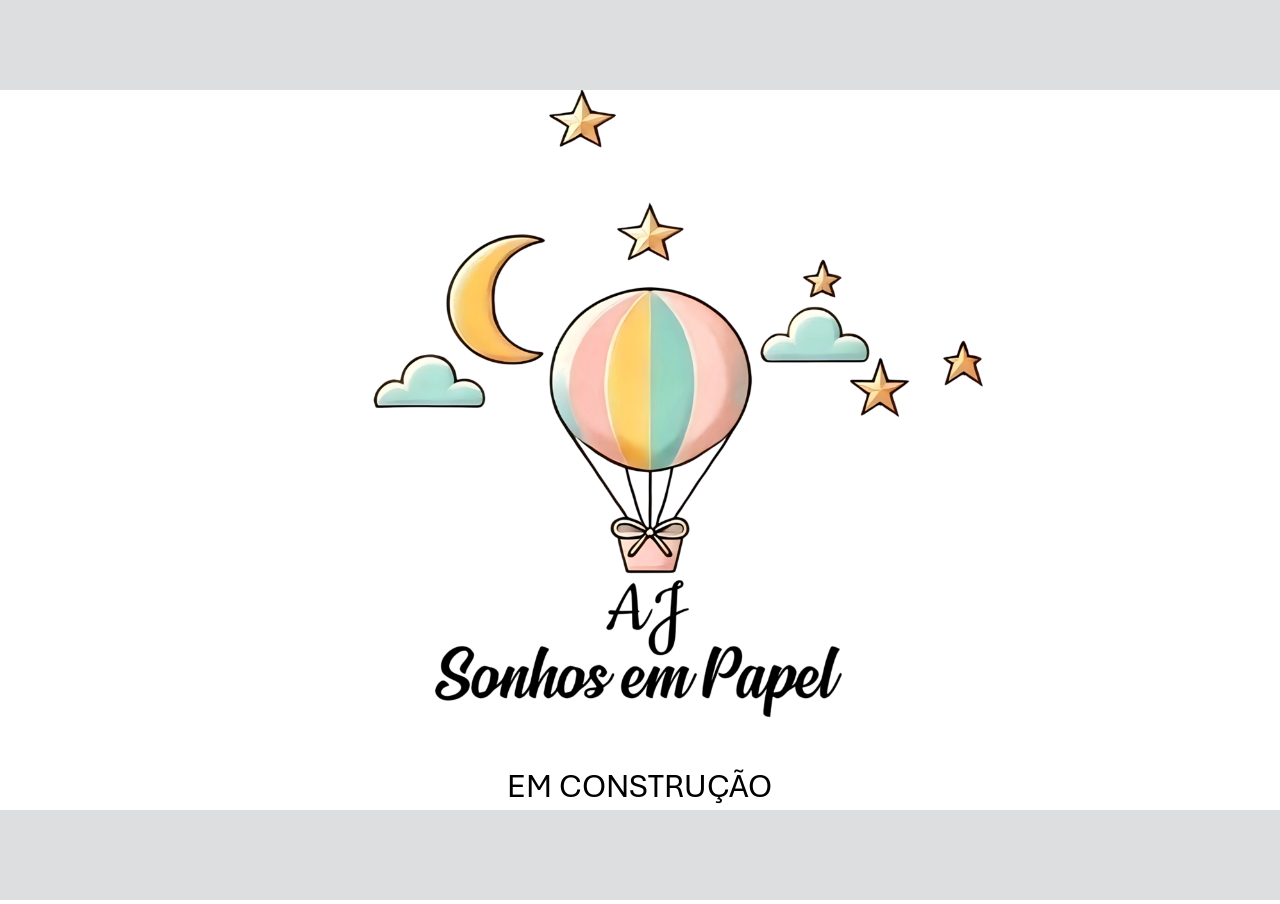
<file: index.html>
<!DOCTYPE html>
<html lang="en">
<head>
  <meta charset="UTF-8">
  <meta name="viewport" content="width=device-width, initial-scale=1.0">
  <title>AJ Sonhos em Papel</title>
  <style>
    body, html {
      margin: 0;
      padding: 0;
      height: 100%;
    }
    iframe {
      width: 100%;
      height: 100%;
      border: none;
    }
  </style>
</head>
<body>
  <iframe id="device-frame" src=""></iframe>

  <script>
    const isMobile = /Mobi|Android|iPhone|iPad|iPod|BlackBerry|IEMobile|Opera Mini/i.test(navigator.userAgent);

    const iframe = document.getElementById('device-frame');

    if (isMobile) {
      iframe.src = 'MOBILE/MOBILE.html';
    } else {
      iframe.src = 'DESKTOP/DESKTOP.html';
    }
  </script>
</body>
</html>
</file>
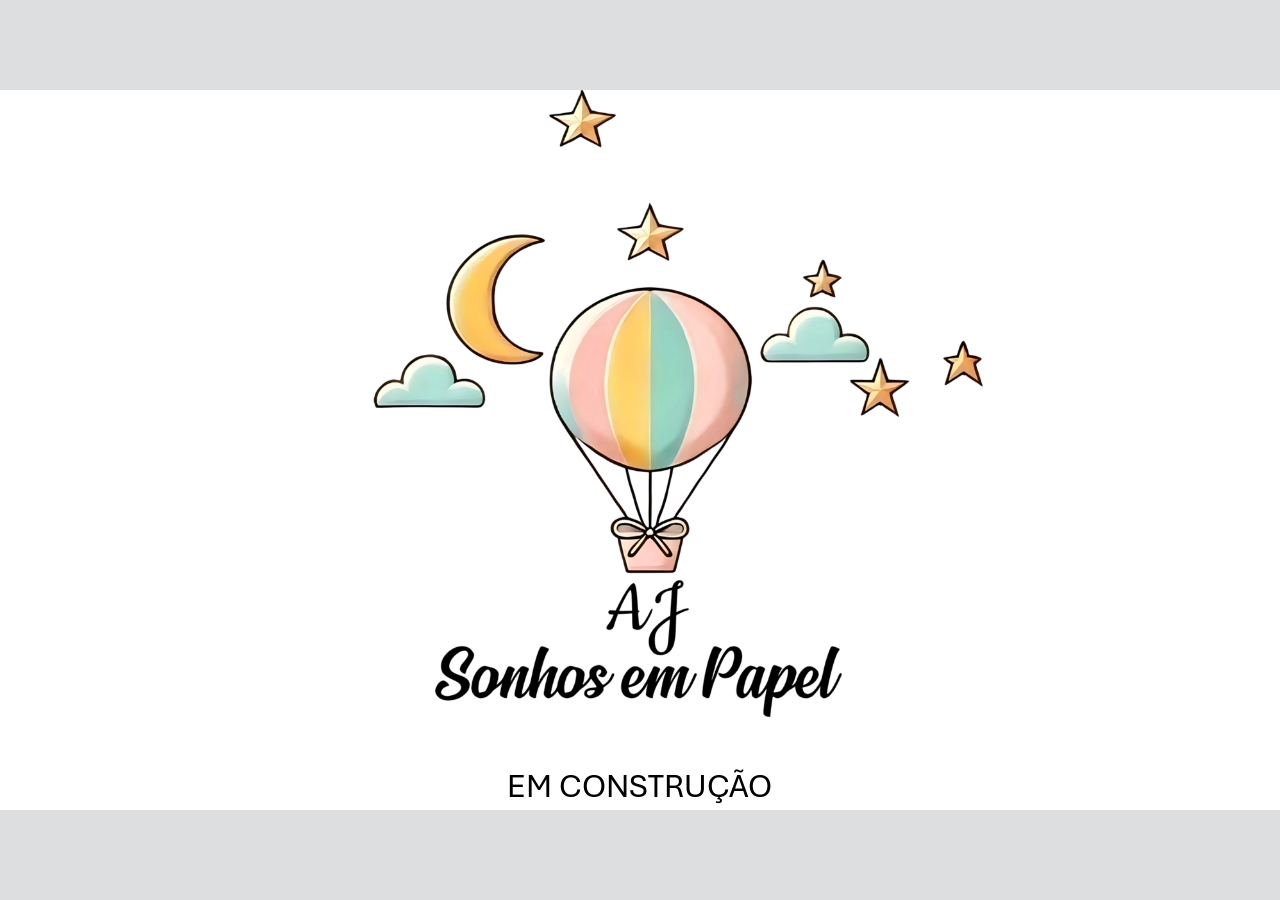
<file: DESKTOP/DESKTOP.html>
<!DOCTYPE html>
<!-- Created with iSpring --><!-- 3993 2246 --><!--version 11.9.0.4 --><!--type html --><!--mainFolder ./ -->
<html style=background-color:#dcdee0;>
<head>
    <meta http-equiv="Content-Type" content="text/html;charset=utf-8"/><meta name="viewport" content="width=device-width,initial-scale=1,minimum-scale=1,maximum-scale=1,user-scalable=no"/><meta name="format-detection" content="telephone=no"/><meta name="apple-mobile-web-app-capable" content="yes"/><meta name="apple-mobile-web-app-status-bar-style" content="black"/><meta http-equiv="X-UA-Compatible" content="IE=edge"/><meta name="msapplication-tap-highlight" content="no"/><title>AJ SONHOS EM PAPEL (DESKTOP)</title><link rel="apple-touch-icon-precomposed" href="data/apple-touch-icon.png"/><link rel="shortcut icon" type="image/ico" href="data/favicon.ico"/><style>body {background-color:#dcdee0;}#spr0_89fbe9 {display:none;}</style>
    
    
    <style>
		#playerView {
			position:relative;
			-webkit-tap-highlight-color:rgba(0,0,0,0);
			-webkit-user-select:none;
			-moz-user-select:none;
			-webkit-touch-callout:none;
			-webkit-user-drag:none;
		}
		#playerView * {
			position:absolute;
		}
		#preloader {
			width: 50px;
			height: 50px;
			position: absolute;
			top: 0;
			left: 0;
			bottom: 0;
			right: 0;
			margin: auto;
			border-radius: 10px;
			background-color: rgba(0, 0, 0, 0.5);
		}

		#preloader::after {
			content: '';
			position: absolute;
			background: url([data-uri]);
			background-size: cover;
			top: 0;
			left: 0;
			bottom: 0;
			right: 0;
			animation: preloader_spin 1s infinite linear;
			-webkit-animation: preloader_spin 1s infinite linear;
		}

		@keyframes preloader_spin { 0% {transform: rotate(0deg);} 100% {transform: rotate(360deg);} }
		@-webkit-keyframes preloader_spin { 0% {-webkit-transform: rotate(0deg);} 100% {-webkit-transform: rotate(360deg);}}
    </style>
</head>
<body>
	<div id="preloader"></div>
	<script src="data/browsersupport.js?64F73937"></script>
	<script src="data/player.js?64F73937"></script>
    <div id="content"></div>
    <div id="spr0_89fbe9"></div>
    <script>
		document.addEventListener("DOMContentLoaded", () => (function(startup){
			function start(savedPresentationState)
			{
				var presInfo = "eNq9V9ty4sYW/RWVTqWSUwVEEmCB85DSpfEoxkiRhD0+OVOqBhqjDEiKLjjOFA+pPOTD5seyu1tgZECMM5O4XFy619699tqXFh/EULwUP8hmz9BkGTU1Qxs0O1IHNXu62m0qg+6F3u32u0qvtxEbYg5g7QfBs0dvbE9AN4KjOWgofGMi79q3nf8CZEoxhuZ//H1oX9nCGfSjeNnu99sNcSFeKkrnAuzBfBqnxEvSoC91lJ6sAC5Zw74kw35BCYdZVoQ5CWS51W9JQec7gBDx8oMY0Zf39AW+zvEyIw0Ri5c/sR0xSQCXsa+AaSvstBKVlZ827zYNjo6yCrpTj06q6PYZ3/k+Wj6DTurReVrsgedVIlxSCjnmeVkFd+vB631wr55zdozGaTQ5wuM0el5B98+gJxW0Wo9eFxX0mSjXs310R6pH5xXeqlSrdl4RsHeqRAAvrsqC565oA2biBtYTuo6368uXNdMQU4BiccN65IM433rdbA+mroCFRWfEQEVI6yHUlNomana6stLU2xdqs9/tGoOB3jUNVd1wyuIM5/j/32bLcEbk1s80kOnL1SkrkNmOE7CTGs9kfwU8TAzDHnm+O/7458c/bN7jwArCklqSJDN4p6V2+iql0+t0VUVVSFOWN+8adLCx4H96VwrEQ5qVxhL/65TWfExwOUP2CSJhLrIFTkhWLnnc3y1/eyrf3vP3OX97jLknvlD2uzOIRBakqKUhXsLnAjZLSeZRLrUe4/lcBCONEuxLXUVtd9oqdIJJFxRZ7ssd6ULpMqZVxOwl4oEF2VZUudOjkN3YARqTWh7yP8qjIU7KcbVHKKwlpPzDhMJDQpN6Ru1/R6IDanB0Z0ssyePsgFhnn5gMRd5XL7rsEM4LSl1SSh6cWLvXv9gey5n1ZLXdo5duSY2WMbtPJ3E6I6mLZ2GRsVadxss4zViTZdDROp6+f0jjIprRJbYJRP8zYH9ANU7wNMyhY6DV8qcEOln07KFl0umT4IdT9qZhIiSds1/iJ5L65Ne8Yguh9trmOds0XOH0SS/yPI5OkOgOerrZ/3uO3sRrkla9Saqq66/yxrT/XErMyZegcyD0pyX5pYtDKp/gBxyRCE+WxIGcT0BlF+fEiKM8jZ/vtzl8H+BVuHzaa2I4LAtj2khyS6GELHq2oweaYSDPs/QhCjTX0oKhpqNhoGvGdeDbgY6urBEYXcVCDv8LIkzIQxhFYfQgxHO2wG40OOG0L9v37ZvA0UZoCK70GCRYCTpO64xG2q11pfmWPQr0MdiP4O4RR3gdPuAc4hAmTMiszoWHfN8aXVFDbTolWRZOwiXoKngkzyGAemPQG1Hhz0UHj/K70Pw4OR7X2LRsCMl1eUTMktIqZmEsRDhNWVAn7Lyx7lv+EHk7O2MZZ2QmGDihZodx7Ik3Qm/9UkEqIK3dGrTjottntJOSdRgXh/6doXaP3MAzEMREI7N9YOk4tusjk+oAZQEVSZp0NAlhJkRxLmRFksRpDrzDiBUOriRlFR/R2bu2RgEcwsQol62h5d8HNzZLj1+kkQDl8EpfI9u90YZVJ/P5p3i5hbI4lspbKJO6VN5pPoIz3WvOw3ARLJjBneW/oQlNCabKPIb5Qgjhxx/[base64]/LDVSQdoVgir6FNNAMxocb9jVswMvBxj2i4++elD281+qQ1W0+WErv40KYYirq8omrwwhSSgK7O1vHXHjoxzEobmnDV7ig44MVMfQQArqjcWBozrYsEkJmJQ5SgEwY4cGPY+t/wUCzhqxl9sWlZy7wmkRf87xAvVCFfynC32h98Nr8qizkkYnefiXgaEZpgsHJtLSOEqh0wZkkQy4PE1zL6/SZtAhfceATSBIRwsqcSvLqg3dz/TWKP8/7Lyh75Yb5TOnPEaw//Evk4BMZsLx/7iCh+S797Y3dymxgDxXVpyowXIYrOnV3puMbRDXxoMt511c5mTGL9RHD+AZSMEuLFREeFyQlbGNJ5jm9W78/77Ck43IXzt5Y5ra7fHyuNrs8lAI9P2C9nEXFJA/z5XZ6PuNseE6HgTuf8w3fgpj+5u1G5+TR2w3nnG0erqAxNpu/ADRb0tM=";
				PresentationPlayer.start(presInfo, "content", "playerView", onPlayerInit, savedPresentationState);
				function onPlayerInit(player)
				{
					(function(player){
	(function(player)
{
	function findConnector(win)
	{
		var retries = 0;
		while (!win.ispringPresentationConnector && win.parent && win.parent != win)
		{
			++retries;
			if (retries > 7)
			{
				return null;
			}

			win = win.parent;
		}
		return win.ispringPresentationConnector;
	}

	function getConnector()
	{
		var api = findConnector(window);
		if (!api && window.opener && (typeof(window.opener) != "undefined"))
		{
			api = findConnector(window.opener);
		}
		return api;
	}

	try
	{
		var connector = getConnector();
		if (connector)
		{
			connector.register(player);
		}
	}
	catch (e) {}
})(player);

})(player);

					var preloader = document.getElementById("preloader");
					preloader.parentNode.removeChild(preloader);
				}
			}

			if (startup)
				startup(start);
			else
				start();
		})());
    </script>
</body>
</html>
</file>
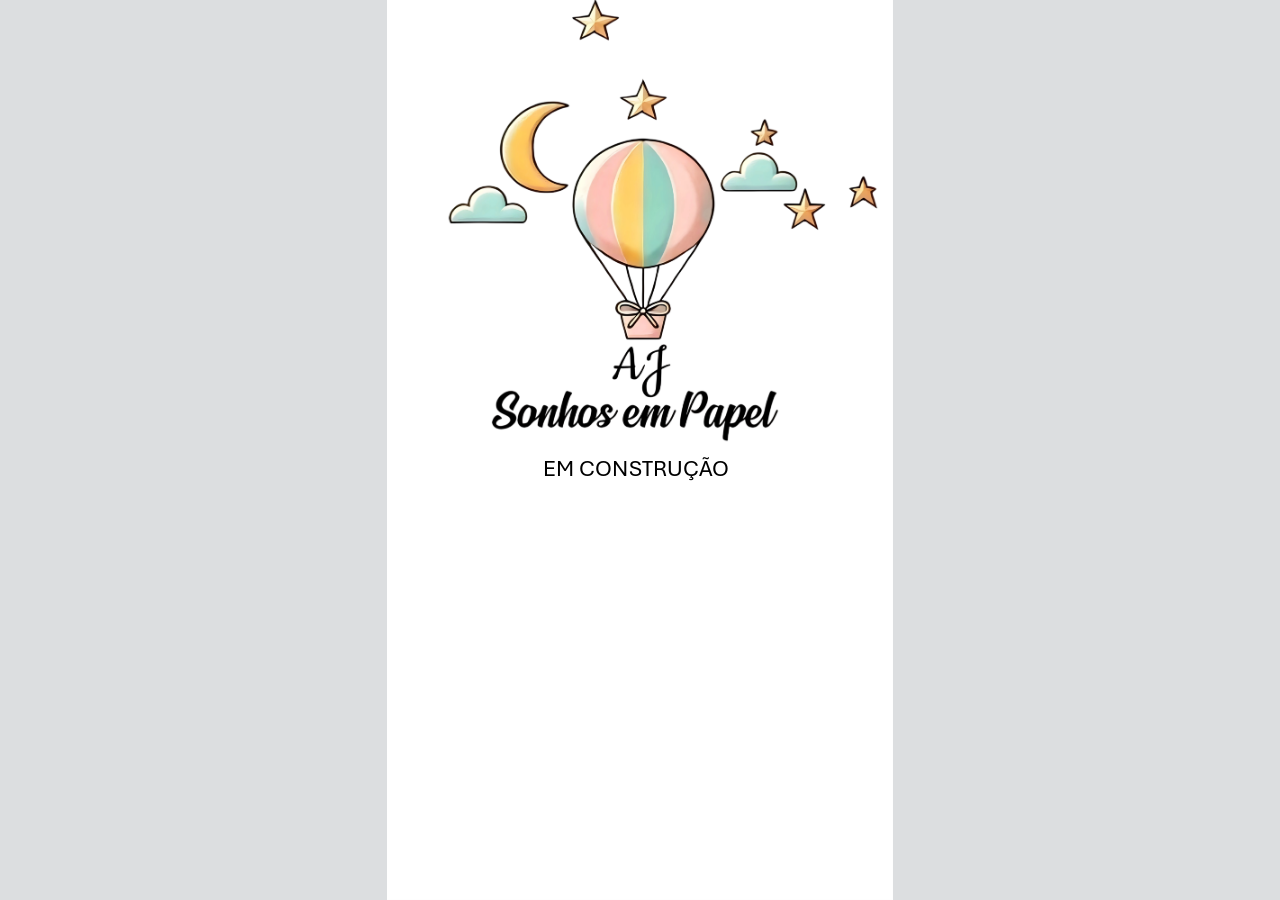
<file: MOBILE/MOBILE.html>
<!DOCTYPE html>
<!-- Created with iSpring --><!-- 2246 3993 --><!--version 11.9.0.4 --><!--type html --><!--mainFolder ./ -->
<html style=background-color:#dcdee0;>
<head>
    <meta http-equiv="Content-Type" content="text/html;charset=utf-8"/><meta name="viewport" content="width=device-width,initial-scale=1,minimum-scale=1,maximum-scale=1,user-scalable=no"/><meta name="format-detection" content="telephone=no"/><meta name="apple-mobile-web-app-capable" content="yes"/><meta name="apple-mobile-web-app-status-bar-style" content="black"/><meta http-equiv="X-UA-Compatible" content="IE=edge"/><meta name="msapplication-tap-highlight" content="no"/><title>AJ SONHOS EM PAPEL (MOBILE)</title><link rel="apple-touch-icon-precomposed" href="data/apple-touch-icon.png"/><link rel="shortcut icon" type="image/ico" href="data/favicon.ico"/><style>body {background-color:#dcdee0;}#spr0_8ad35e {display:none;}</style>
    
    
    <style>
		#playerView {
			position:relative;
			-webkit-tap-highlight-color:rgba(0,0,0,0);
			-webkit-user-select:none;
			-moz-user-select:none;
			-webkit-touch-callout:none;
			-webkit-user-drag:none;
		}
		#playerView * {
			position:absolute;
		}
		#preloader {
			width: 50px;
			height: 50px;
			position: absolute;
			top: 0;
			left: 0;
			bottom: 0;
			right: 0;
			margin: auto;
			border-radius: 10px;
			background-color: rgba(0, 0, 0, 0.5);
		}

		#preloader::after {
			content: '';
			position: absolute;
			background: url([data-uri]);
			background-size: cover;
			top: 0;
			left: 0;
			bottom: 0;
			right: 0;
			animation: preloader_spin 1s infinite linear;
			-webkit-animation: preloader_spin 1s infinite linear;
		}

		@keyframes preloader_spin { 0% {transform: rotate(0deg);} 100% {transform: rotate(360deg);} }
		@-webkit-keyframes preloader_spin { 0% {-webkit-transform: rotate(0deg);} 100% {-webkit-transform: rotate(360deg);}}
    </style>
</head>
<body>
	<div id="preloader"></div>
	<script src="data/browsersupport.js?E39451D1"></script>
	<script src="data/player.js?E39451D1"></script>
    <div id="content"></div>
    <div id="spr0_8ad35e"></div>
    <script>
		document.addEventListener("DOMContentLoaded", () => (function(startup){
			function start(savedPresentationState)
			{
				var presInfo = "eNq9V2tz4sgV/SsqpbaSVAGRQFjI+ZDSyx5lQNJKwh5nM6VqoDHKCEnRA68zxYet/ZAfNn8st7sFRgbEeGc2LheP7nNvn3vuo8VnPuKv+c99caQNpX6/eyWJo66kSGpXGY707o0oG0NTklVButnyHb4EsPp3znfsd47PmRPOVV1zzP1p4mjW2PwzIOYEoqvBl1/Gzq3DtYOf+Ot+X7rq8Cv+eqAoAzAH63maYz/LQ0VQRoIgAC7bAFAQAVgRulFRVFGJQ1HsKT0hlP4KEMxff+YT8vKJvMDXJYoL3OERf/0T3eGzDHAF/QqYQZ+eVqOK+tP247bD0EnRQEvt6KyJHlzwXR6ixQvorB1d5tUBeNkkckXBBHLKc9wED9vBm0PwqJ1zcYrGeTQ+weM8etlAKxfQswZabkdvqgb6QpSbxSFaEtrRZYO3LLSqXTYEHJ0rEcDz67rgmSvSfwW/hfWMrKPdevy6Zjp8DlDEb2mPfOaXO6/b3cHEFbCwyIS4Ea9U7WogdA111O9Kuqx3FUXWugNJ0Q3VMGVBVLeMMr9AJfrnX4o4WmCx9y8SyPz16pwWyGLPCdgJnReyPwMeBobu2H7gTb/898uvDutxYAVhCT1BEClc6smSIktDsT+ShnJf7uOuKG4/dshYo8H/9LEWiIW0qI0F9ifV1mxMMDkj+gkioS6KFcpwUS/5zN8de3uu3z6x9yV7e0qZJ7ZQ97t7k/A0SF7NIxTD5wo2a0mWSSn0ntLlkgcjlRBUhGFfHkgDGTrBIAt9UVRESbjqDynTJmLxGvFIgxz0ZVEaEch+7ACNWSsP8Xfl0eFn9bg6IBS1Eur/zoSiY0KzdkaD/49ER9TgaGlHLCvT4oiYdEhMhCJX5KshPYTxglIX+jUPRmwwUq52xzJmI1EejOB1R42UMb1PZ2m+wLmHFlFV0Fadp3GaF7TJCuhoDc0/PeZplSzIEt0Eon+4oX9ANc3QPCqhY6DVyucMOpn3nbFlkOmTocdz9oZumKZwyT5GzzgP8M9lwxZCHQ2MS7Z5tEb5s1aVZZqcITG8GWmG8tscvUs3OG96E2RZ097kjWr/rZSok+9B50jor0vyaxfHVL7CDzjCCZrF2IWcz0BlD5VYT5MyT1/utyV8v0HrKH4+aGI4rIhS0khir08IWeRsVwtVXTd939LGZqh6lhqOVc0ch5qqvw8DJ9TMW8sGo9uUK+F/[base64]//uWH0wvdDXTYiJROYEwNJ1HS8wDaIDlAVUJO6S0cRFBZekJVdUWZbmJfCOElo4qJGUdXpCZ/+9ZYdwCBWjXrbGVvAQThyanqDKEw7K4Y2+bMebqOOmk+Xya7zcQVmcSuUdlElbKu/VwIQzvfeMh+6ZsGCE91bwjiQ0x4go8xSVKy6CH3+kv/AGxRWr9l33Uq+73lRdt87VngW0KZkKDAdPj4HnjFl10kJoVEBzm2SePe6SrannmXbAmiC0fJpg3Zm4Y5MlWE/XWYxL/DIAyHh43A+JBE6BtOAe82c4ExWC9kx4mrV0ohvprDTPnzsUPoeJhZOSQ1W5SnNuhQouy9MVJIKIAo+gVA+CzHJcAJKpkpI6gupapGsUJfVZwBtK01V9/97xCFcTfOfMGBXFE9wDhOUmwk/M+tBl7cOydQcU0INDP1YCP8xzPC/3fvZoOFGlYdWK3Vu24dyHAZM8SDm02KBkjhvyUNk6EPteSiATEbJofsBlAhWk3powRT9AGkgG0+MN5z1swMvRxoNJxt8Drnv4oNUhq7t80JQ+pBU3R0TU+JmpQwkSShy9O3unXPjmj1NQ3FLHb3BBxgctYughE+ja01BX3V1ZZBgvahykwDRghIc/Tq1/hDeqNaYtcyguOXOFNjj5I8sL1AtR+N9V9B9SH6w2f6gL2TbMDz9wKFkQmmBwNi29kwQaXXAhyZDL4wS38jp/JinCNxz4DJIkGNMyJ5K8+eD9XH+L4i/z/jvK3rhhvlH6SwTbD/8eOfhKBjTv3zpISL5rfwdjtzEb6ENF86kKDONoTabu3nQ6MYkmPnQ56/omJyOlsT4hGN9ACmZptcbc0wrnmG7EeFmSu/Vvlx3WdDzmwj0Yy8x2n49v1Wafh1qglwes17OompVRGe+m5wvOged0GLjLJdsILIjpN95uZE6evN1QydiW0RoaY7v9Hx4h0bA=";
				PresentationPlayer.start(presInfo, "content", "playerView", onPlayerInit, savedPresentationState);
				function onPlayerInit(player)
				{
					(function(player){
	(function(player)
{
	function findConnector(win)
	{
		var retries = 0;
		while (!win.ispringPresentationConnector && win.parent && win.parent != win)
		{
			++retries;
			if (retries > 7)
			{
				return null;
			}

			win = win.parent;
		}
		return win.ispringPresentationConnector;
	}

	function getConnector()
	{
		var api = findConnector(window);
		if (!api && window.opener && (typeof(window.opener) != "undefined"))
		{
			api = findConnector(window.opener);
		}
		return api;
	}

	try
	{
		var connector = getConnector();
		if (connector)
		{
			connector.register(player);
		}
	}
	catch (e) {}
})(player);

})(player);

					var preloader = document.getElementById("preloader");
					preloader.parentNode.removeChild(preloader);
				}
			}

			if (startup)
				startup(start);
			else
				start();
		})());
    </script>
</body>
</html>
</file>
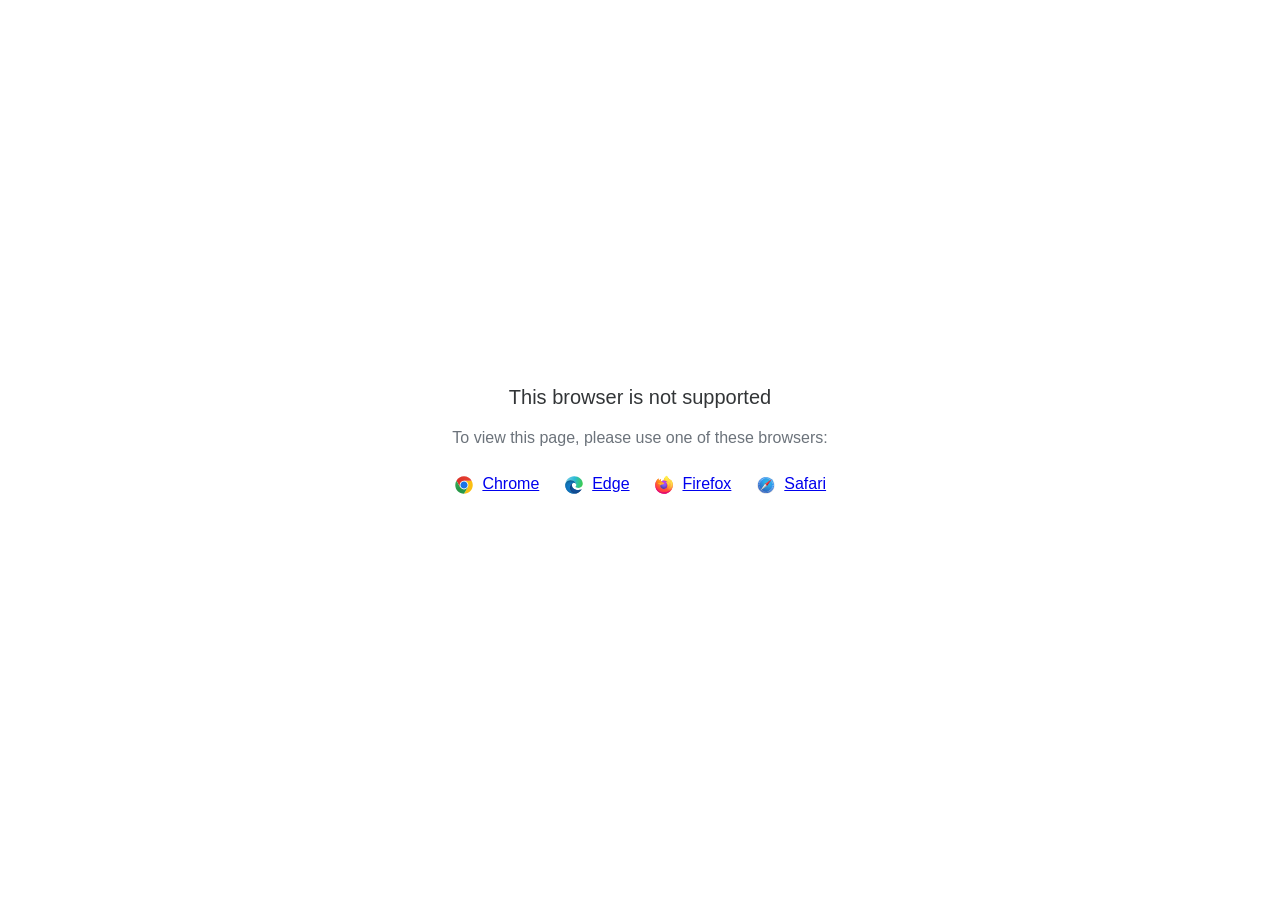
<file: DESKTOP/data/html5-unsupported.html>
<html>
<head>
    <meta http-equiv="Content-Type" content="text/html;charset=utf-8"/>
    <meta name="viewport" content="width=device-width,initial-scale=1,maximum-scale=1">
    <meta name="format-detection" content="telephone=no">
    <meta name="apple-mobile-web-app-capable" content="yes">
    <meta name="apple-mobile-web-app-status-bar-style" content="black">
    <meta http-equiv="X-UA-Compatible" content="IE=edge">
    <meta name="msapplication-tap-highlight" content="no" />
    <title>Page Not Available</title>
    <style>
        body {
            background: #fff;
        }

        .banner {
            position: absolute;
            top: 50%;
            left: 50%;
            margin-left: -235px;
            margin-top: -67px;
            width: 470px;
            text-align: center;
            font-family: Roboto, Arial, Helvetica, sans-serif;
        }

        .title {
            margin-bottom: 16px;
            font-size: 20px;
            font-weight: 500;
            color: #323537;
            line-height: 28px;
        }

        .text {
            margin-bottom: 26px;
            font-size: 16px;
            color: #6C737B;
            line-height: 22px;
        }

        .browsers svg, .browsers a {
            display: inline-block;
            vertical-align: top;
        }

        .browsers a {
            font-size: 16px;
            margin-right: 20px;
            margin-left: 4px;
        }

        .browsers :last-child {
            margin-right: 0;
        }
    </style>
</head>
<body>
    <div class="banner">
        <div class="title">This browser is not supported</div>
        <div class="text">To view this page, please use one of these browsers:</div>
        <div class="browsers">
            <svg width="20" height="20" viewBox="0 0 20 20" fill="none" xmlns="http://www.w3.org/2000/svg">
                <path d="M10.0001 10.0001L13.789 12.1875L10.0001 18.7501C14.8326 18.7501 18.7501 14.8326 18.7501 10.0001C18.7501 8.40581 18.3216 6.91244 17.5766 5.625H10L10.0001 10.0001Z" fill="#FBBF12"/>
                <path d="M9.99999 1.25C6.76136 1.25 3.93585 3.01077 2.42285 5.6261L6.21103 12.1876L9.99999 10.0001V5.62507H17.5766C16.0634 3.01039 13.2382 1.25 9.99999 1.25Z" fill="url(#paint0_linear_579_2699)"/>
                <path d="M1.25005 10C1.25005 14.8325 5.16742 18.75 10 18.75L13.789 12.1875L10 10L6.21109 12.1875L2.42291 5.62598C1.67833 6.91306 1.25 8.40588 1.25 9.99988" fill="url(#paint1_linear_579_2699)"/>
                <path d="M14.3751 10.0001C14.3751 12.4163 12.4163 14.3751 10.0001 14.3751C7.58381 14.3751 5.625 12.4163 5.625 10.0001C5.625 7.58381 7.58381 5.625 10.0001 5.625C12.4163 5.625 14.3751 7.58381 14.3751 10.0001Z" fill="white"/>
                <path d="M13.5548 10.0001C13.5548 11.9633 11.9633 13.5548 10.0001 13.5548C8.03686 13.5548 6.44531 11.9633 6.44531 10.0001C6.44531 8.03686 8.03686 6.44531 10.0001 6.44531C11.9633 6.44531 13.5548 8.03686 13.5548 10.0001Z" fill="#1A73E8"/>
                <defs>
                    <linearGradient id="paint0_linear_579_2699" x1="5.04786" y1="6.71874" x2="12.965" y2="6.71874" gradientUnits="userSpaceOnUse">
                        <stop stop-color="#DB3328"/>
                        <stop offset="1" stop-color="#E53D30"/>
                    </linearGradient>
                    <linearGradient id="paint1_linear_579_2699" x1="4.58454" y1="7.18406" x2="7.82938" y2="12.8043" gradientUnits="userSpaceOnUse">
                        <stop stop-color="#32A651"/>
                        <stop offset="1" stop-color="#279847"/>
                    </linearGradient>
                </defs>
            </svg>
            <a href="https://www.google.com/chrome">Chrome</a>
            <svg width="20" height="20" viewBox="0 0 20 20" fill="none" xmlns="http://www.w3.org/2000/svg">
                <path d="M12.2449 9.92045C12.2449 8.25 10.5088 5.36648 6.59777 5.36648C2.68671 5.36648 1.25 8.62784 1.25 10.0199C1.25 5.0483 5.30074 1.25 10.1097 1.25C14.9188 1.25 18.75 4.84943 18.75 8.50852C18.75 11.7699 16.2956 12.9034 14.3002 12.9034C12.9832 12.9034 11.4866 12.4659 11.4866 11.7699C11.4866 11.233 12.2449 11.233 12.2449 9.92045Z" fill="url(#paint0_linear_579_2709)"/>
                <path d="M6.59777 5.36646C10.5088 5.36646 12.2449 8.24998 12.2449 9.92043C12.2449 9.93342 12.2448 9.94627 12.2446 9.95901C12.2249 8.84657 11.4738 7.79259 9.99002 7.79259C8.11431 7.79259 5.5801 10.338 5.91933 13.5C6.19087 16.031 8.33381 19.4261 12.9832 18.2329C12.9832 18.2329 12.1052 18.75 9.6508 18.75C5.30074 18.75 1.25 14.7727 1.25 10.2187C1.25 10.0981 1.25184 9.97975 1.25555 9.8637C1.35584 8.39889 2.82648 5.36646 6.59777 5.36646Z" fill="url(#paint1_linear_579_2709)"/>
                <path d="M6.59777 5.36646C10.5088 5.36646 12.2449 8.24998 12.2449 9.92043C12.2449 9.93342 12.2448 9.94627 12.2446 9.95901C12.2249 8.84657 11.4738 7.79259 9.99002 7.79259C8.11431 7.79259 5.5801 10.338 5.91933 13.5C6.19087 16.031 8.33381 19.4261 12.9832 18.2329C12.9832 18.2329 12.1052 18.75 9.6508 18.75C5.30074 18.75 1.25 14.7727 1.25 10.2187C1.25 10.0981 1.25184 9.97975 1.25555 9.8637C1.35584 8.39889 2.82648 5.36646 6.59777 5.36646Z" fill="url(#paint2_radial_579_2709)"/>
                <path d="M12.4415 18.4371C14.9324 17.7576 16.712 15.6377 17.0338 15.2101C17.393 14.7328 17.4928 14.4345 17.393 14.3351C17.2932 14.2357 17.1536 14.2555 16.7944 14.4345C16.4352 14.6135 14.32 15.4885 11.9056 14.7527C9.49107 14.0169 7.83486 12.1078 7.83486 9.99987C7.83486 8.36919 9.23166 7.79248 9.98993 7.79248C8.11422 7.79248 5.58001 10.3379 5.91923 13.4999C6.19077 16.0309 8.33371 19.426 12.9831 18.2328C12.9831 18.2328 12.821 18.3283 12.4415 18.4371Z" fill="#0E458A"/>
                <path d="M12.4415 18.4371C14.9324 17.7576 16.712 15.6377 17.0338 15.2101C17.393 14.7328 17.4928 14.4345 17.393 14.3351C17.2932 14.2357 17.1536 14.2555 16.7944 14.4345C16.4352 14.6135 14.32 15.4885 11.9056 14.7527C9.49107 14.0169 7.83486 12.1078 7.83486 9.99987C7.83486 8.36919 9.23166 7.79248 9.98993 7.79248C8.11422 7.79248 5.58001 10.3379 5.91923 13.4999C6.19077 16.0309 8.33371 19.426 12.9831 18.2328C12.9831 18.2328 12.821 18.3283 12.4415 18.4371Z" fill="url(#paint3_radial_579_2709)"/>
                <defs>
                    <linearGradient id="paint0_linear_579_2709" x1="17.7323" y1="11.5909" x2="0.61762" y2="7.54779" gradientUnits="userSpaceOnUse">
                        <stop stop-color="#3BCC50"/>
                        <stop offset="0.489583" stop-color="#2ABAD6"/>
                        <stop offset="1" stop-color="#7DCFE7"/>
                    </linearGradient>
                    <linearGradient id="paint1_linear_579_2709" x1="7.11659" y1="5.36646" x2="7.11659" y2="18.75" gradientUnits="userSpaceOnUse">
                        <stop stop-color="#035989"/>
                        <stop offset="0.265625" stop-color="#1175B6"/>
                        <stop offset="1" stop-color="#0470CF"/>
                    </linearGradient>
                    <radialGradient id="paint2_radial_579_2709" cx="0" cy="0" r="1" gradientUnits="userSpaceOnUse" gradientTransform="translate(6.83723 11.8693) rotate(59.2143) scale(5.92595 5.93561)">
                        <stop stop-color="#1284D8"/>
                        <stop offset="0.813899" stop-color="#1170B2" stop-opacity="0.767762"/>
                        <stop offset="1" stop-color="#0E649B" stop-opacity="0.65"/>
                    </radialGradient>
                    <radialGradient id="paint3_radial_579_2709" cx="0" cy="0" r="1" gradientUnits="userSpaceOnUse" gradientTransform="translate(11.6661 13.4999) rotate(77.9982) scale(4.79806 5.18015)">
                        <stop stop-color="#104890"/>
                        <stop offset="0.69943" stop-color="#12529E" stop-opacity="0.70624"/>
                        <stop offset="1" stop-color="#0E4584" stop-opacity="0.58"/>
                    </radialGradient>
                </defs>
            </svg>
            <a href="https://www.microsoft.com/edge">Edge</a>
            <svg width="20" height="20" viewBox="0 0 20 20" fill="none" xmlns="http://www.w3.org/2000/svg">
                <path d="M18.1191 6.70405C17.7385 5.78587 16.967 4.79462 16.3615 4.4815C16.8544 5.4501 17.1395 6.42162 17.2485 7.14652C17.2485 7.14652 17.2485 7.15163 17.2503 7.16113C16.2598 4.6861 14.5798 3.68791 13.2079 1.51504C13.1383 1.40543 13.069 1.29582 13.0012 1.17854C12.963 1.1124 12.932 1.05248 12.905 0.995851C12.8481 0.885984 12.8042 0.76987 12.7741 0.649844C12.7743 0.644144 12.7725 0.638558 12.7688 0.63417C12.7652 0.629782 12.7601 0.626904 12.7544 0.626094C12.749 0.624635 12.7434 0.624635 12.738 0.626094C12.7366 0.626756 12.7352 0.627617 12.734 0.628652C12.7318 0.628652 12.7296 0.63121 12.7274 0.63194L12.7311 0.627191C10.5302 1.91914 9.78353 4.30904 9.71499 5.5049C8.83549 5.56518 7.99455 5.88974 7.30189 6.43623C7.22949 6.37488 7.15379 6.31755 7.07512 6.26451C6.87551 5.56419 6.86708 4.82302 7.0507 4.11832C6.15057 4.52936 5.45059 5.17789 4.94165 5.75189H4.93764C4.5902 5.31089 4.61463 3.85634 4.63432 3.55272C4.63031 3.53372 4.37547 3.68535 4.34266 3.70837C4.03608 3.92756 3.7495 4.17357 3.48628 4.4435C3.18675 4.74784 2.9131 5.07672 2.66818 5.42671C2.1047 6.22702 1.70509 7.13132 1.49244 8.08735C1.48843 8.10635 1.48478 8.12608 1.48077 8.14544C1.46437 8.22254 1.40494 8.60946 1.39437 8.6935V8.71286C1.3169 9.11266 1.26865 9.5176 1.25 9.92444V9.96938C1.25 14.8186 5.17279 18.75 10.0114 18.75C14.345 18.75 17.943 15.5968 18.6477 11.455C18.6623 11.3428 18.6743 11.2295 18.6875 11.1163C18.8617 9.61022 18.6681 8.02743 18.1191 6.70405ZM8.02046 13.5774C8.06129 13.5968 8.09994 13.6183 8.14186 13.6373L8.14769 13.641C8.10577 13.6205 8.06311 13.5993 8.02082 13.5774H8.02046ZM17.251 7.16515V7.15675V7.16625V7.16515Z" fill="url(#paint0_linear_579_2717)"/>
                <path d="M18.119 6.704C17.7384 5.78582 16.9669 4.79457 16.3614 4.48145C16.8543 5.45005 17.1394 6.42157 17.2484 7.14647V7.16437C18.0752 9.41067 17.6246 11.695 16.9757 13.0907C15.9716 15.25 13.541 17.4635 9.73602 17.3557C5.62839 17.2388 2.0071 14.1802 1.33082 10.1776C1.20759 9.54586 1.33082 9.22543 1.39279 8.71281C1.31733 9.10778 1.28853 9.22214 1.25098 9.92439V9.96933C1.25098 14.8185 5.17377 18.7499 10.0124 18.7499C14.346 18.7499 17.944 15.5968 18.6487 11.4549C18.6633 11.3428 18.6753 11.2295 18.6884 11.1162C18.8616 9.61017 18.668 8.02738 18.119 6.704Z" fill="url(#paint1_radial_579_2717)"/>
                <path d="M18.119 6.704C17.7384 5.78582 16.9669 4.79457 16.3614 4.48145C16.8543 5.45005 17.1394 6.42157 17.2484 7.14647V7.16437C18.0752 9.41067 17.6246 11.695 16.9757 13.0907C15.9716 15.25 13.541 17.4635 9.73602 17.3557C5.62839 17.2388 2.0071 14.1802 1.33082 10.1776C1.20759 9.54586 1.33082 9.22543 1.39279 8.71281C1.31733 9.10778 1.28853 9.22214 1.25098 9.92439V9.96933C1.25098 14.8185 5.17377 18.7499 10.0124 18.7499C14.346 18.7499 17.944 15.5968 18.6487 11.4549C18.6633 11.3428 18.6753 11.2295 18.6884 11.1162C18.8616 9.61017 18.668 8.02738 18.119 6.704Z" fill="url(#paint2_radial_579_2717)"/>
                <path d="M13.8612 7.73587C13.8806 7.74939 13.8977 7.7629 13.9159 7.77642C13.696 7.38513 13.4221 7.02694 13.1022 6.71246C10.3788 3.98314 12.3884 0.794172 12.7271 0.631947L12.7307 0.627197C10.5298 1.91915 9.78314 4.30905 9.7146 5.50491C9.81668 5.49797 9.9184 5.4892 10.0223 5.4892C11.6647 5.4892 13.0953 6.39459 13.8612 7.73587Z" fill="url(#paint3_radial_579_2717)"/>
                <path d="M10.028 8.28118C10.0138 8.5004 9.24382 9.25307 8.97441 9.25307C6.48292 9.25307 6.07861 10.7635 6.07861 10.7635C6.18798 12.0357 7.07244 13.0833 8.14245 13.6375C8.19131 13.6627 8.24052 13.6854 8.28828 13.708C8.37396 13.7446 8.46 13.7811 8.54567 13.8136C8.91262 13.9433 9.29689 14.0172 9.68568 14.0329C14.0525 14.2382 14.8991 8.80001 11.7473 7.22087C12.5541 7.08021 13.3919 7.40575 13.8597 7.73495C13.0941 6.39367 11.6631 5.48828 10.0207 5.48828C9.91682 5.48828 9.81511 5.49705 9.71303 5.50399C8.83417 5.56502 7.99404 5.88994 7.30212 6.43642C7.43591 6.55005 7.58685 6.70131 7.90439 7.0148C8.5001 7.60378 10.0247 8.20993 10.028 8.28118Z" fill="url(#paint4_radial_579_2717)"/>
                <path d="M10.028 8.28118C10.0138 8.5004 9.24382 9.25307 8.97441 9.25307C6.48292 9.25307 6.07861 10.7635 6.07861 10.7635C6.18798 12.0357 7.07244 13.0833 8.14245 13.6375C8.19131 13.6627 8.24052 13.6854 8.28828 13.708C8.37396 13.7446 8.46 13.7811 8.54567 13.8136C8.91262 13.9433 9.29689 14.0172 9.68568 14.0329C14.0525 14.2382 14.8991 8.80001 11.7473 7.22087C12.5541 7.08021 13.3919 7.40575 13.8597 7.73495C13.0941 6.39367 11.6631 5.48828 10.0207 5.48828C9.91682 5.48828 9.81511 5.49705 9.71303 5.50399C8.83417 5.56502 7.99404 5.88994 7.30212 6.43642C7.43591 6.55005 7.58685 6.70131 7.90439 7.0148C8.5001 7.60378 10.0247 8.20993 10.028 8.28118Z" fill="url(#paint5_radial_579_2717)"/>
                <path d="M6.89479 6.14439C6.96588 6.19043 7.02421 6.22916 7.07708 6.2646C6.87746 5.56428 6.86903 4.82311 7.05265 4.11841C6.15252 4.52945 5.45255 5.17799 4.9436 5.75198C4.9848 5.75089 6.2557 5.72787 6.89479 6.14439Z" fill="url(#paint6_radial_579_2717)"/>
                <path d="M1.33119 10.1776C2.00747 14.1802 5.62876 17.2388 9.7393 17.3557C13.5443 17.4635 15.9735 15.25 16.979 13.0907C17.6279 11.6946 18.0785 9.41068 17.2517 7.16437V7.14756C17.2517 7.14976 17.2517 7.15268 17.2535 7.16218C17.5641 9.1962 16.532 11.1667 14.9184 12.4992C14.9167 12.5029 14.9152 12.5067 14.9137 12.5105C11.7692 15.0765 8.76042 14.0586 8.15123 13.6431C8.10893 13.6227 8.06628 13.6015 8.02399 13.5796C6.19056 12.7027 5.43334 11.0274 5.59558 9.5919C4.04797 9.5919 3.52007 8.28314 3.52007 8.28314C3.52007 8.28314 4.90982 7.29006 6.74143 8.1538C8.43778 8.95396 10.031 8.2835 10.031 8.28314C10.0277 8.21189 8.50304 7.60391 7.90842 7.01676C7.59088 6.70327 7.43995 6.55201 7.30615 6.43838C7.23375 6.37702 7.15805 6.3197 7.07939 6.26665C7.02725 6.23012 6.97001 6.19358 6.8971 6.14645C6.25801 5.72992 4.98711 5.75294 4.94518 5.75404H4.94117C4.59374 5.31303 4.61816 3.85849 4.63785 3.55487C4.63384 3.53587 4.379 3.68749 4.34619 3.71051C4.03961 3.92971 3.75303 4.17571 3.48981 4.44564C3.19028 4.74999 2.91663 5.07887 2.67171 5.42886C2.10823 6.22916 1.70862 7.13347 1.49597 8.08949C1.48904 8.1063 1.17734 9.47023 1.33119 10.1776Z" fill="url(#paint7_radial_579_2717)"/>
                <path d="M13.1024 6.71246C13.4222 7.02693 13.6962 7.38513 13.9161 7.77642C13.9616 7.81071 14.0055 7.8473 14.0473 7.88603C16.0335 9.71873 14.9945 12.3132 14.9154 12.4996C16.529 11.1671 17.5611 9.19662 17.2505 7.16259C16.2599 4.6861 14.58 3.68791 13.2081 1.51504C13.1385 1.40543 13.0692 1.29582 13.0014 1.17854C12.9631 1.1124 12.9321 1.05248 12.9051 0.995851C12.8483 0.885984 12.8044 0.76987 12.7742 0.649844C12.7745 0.644144 12.7726 0.638559 12.769 0.63417C12.7653 0.629782 12.7602 0.626904 12.7546 0.626094C12.7492 0.624635 12.7435 0.624635 12.7382 0.626094C12.7367 0.626756 12.7354 0.627617 12.7341 0.628652C12.732 0.628652 12.7298 0.63121 12.7276 0.63194C12.3885 0.794165 10.379 3.98313 13.1024 6.71246Z" fill="url(#paint8_radial_579_2717)"/>
                <path d="M14.0464 7.88413C14.0046 7.8454 13.9608 7.80882 13.9152 7.77452C13.8973 7.761 13.8787 7.74748 13.8605 7.73396C13.3928 7.40513 12.555 7.07922 11.7482 7.21989C14.8995 8.79902 14.0534 14.2372 9.68654 14.0319C9.29775 14.0163 8.91348 13.9424 8.54653 13.8126C8.46085 13.7805 8.37481 13.7451 8.28914 13.7071C8.23956 13.6844 8.19034 13.6618 8.14331 13.6365L8.14914 13.6402C8.75834 14.0567 11.7671 15.0746 14.9116 12.5075C14.9116 12.5075 14.9134 12.5028 14.9163 12.4962C14.9943 12.3132 16.0334 9.71866 14.0464 7.88413Z" fill="url(#paint9_radial_579_2717)"/>
                <path d="M6.07833 10.7635C6.07833 10.7635 6.48264 9.25306 8.97412 9.25306C9.24354 9.25306 10.0135 8.49966 10.0277 8.28117C10.0419 8.06268 8.43455 8.95199 6.7382 8.15183C4.90659 7.28809 3.51685 8.28117 3.51685 8.28117C3.51685 8.28117 4.04475 9.58993 5.59235 9.58993C5.43012 11.0255 6.18733 12.6992 8.02076 13.5776C8.06159 13.597 8.10024 13.6185 8.14217 13.6375C7.07215 13.0843 6.18879 12.0357 6.07833 10.7635Z" fill="url(#paint10_radial_579_2717)"/>
                <path d="M18.1191 6.70405C17.7385 5.78587 16.967 4.79462 16.3615 4.4815C16.8544 5.4501 17.1395 6.42162 17.2485 7.14652C17.2485 7.14652 17.2485 7.15163 17.2503 7.16113C16.2598 4.6861 14.5798 3.68791 13.2079 1.51504C13.1383 1.40543 13.069 1.29582 13.0012 1.17854C12.963 1.1124 12.932 1.05248 12.905 0.995851C12.8481 0.885984 12.8042 0.76987 12.7741 0.649844C12.7743 0.644144 12.7725 0.638558 12.7688 0.63417C12.7652 0.629782 12.7601 0.626904 12.7544 0.626094C12.749 0.624635 12.7434 0.624635 12.738 0.626094C12.7366 0.626756 12.7352 0.627617 12.734 0.628652C12.7318 0.628652 12.7296 0.63121 12.7274 0.63194L12.7311 0.627191C10.5302 1.91914 9.78353 4.30904 9.71499 5.5049C9.81707 5.49796 9.91878 5.48919 10.0227 5.48919C11.6651 5.48919 13.0957 6.39458 13.8616 7.73586C13.3939 7.40703 12.5561 7.08111 11.7493 7.22178C14.9007 8.80092 14.0545 14.2391 9.68764 14.0338C9.29885 14.0182 8.91458 13.9443 8.54763 13.8145C8.46196 13.7824 8.37592 13.747 8.29024 13.709C8.24066 13.6863 8.19144 13.6636 8.14441 13.6384L8.15025 13.6421C8.10796 13.6216 8.0653 13.6004 8.02301 13.5785C8.06384 13.5979 8.10249 13.6194 8.14441 13.6384C7.07221 13.0842 6.18885 12.0356 6.07839 10.7633C6.07839 10.7633 6.4827 9.25288 8.97418 9.25288C9.2436 9.25288 10.0136 8.49949 10.0278 8.28099C10.0245 8.20975 8.49987 7.60177 7.90525 7.01462C7.58771 6.70113 7.43678 6.54986 7.30298 6.43623C7.23058 6.37488 7.15488 6.31755 7.07622 6.26451C6.87661 5.56419 6.86817 4.82302 7.05179 4.11832C6.15166 4.52936 5.45169 5.17789 4.94275 5.75189H4.93874C4.5913 5.31089 4.61572 3.85634 4.63541 3.55272C4.6314 3.53372 4.37657 3.68535 4.34375 3.70837C4.03717 3.92756 3.75059 4.17357 3.48738 4.4435C3.18785 4.74784 2.9142 5.07672 2.66928 5.42671C2.1058 6.22702 1.70618 7.13132 1.49353 8.08735C1.48952 8.10635 1.48588 8.12608 1.48187 8.14544C1.46546 8.22254 1.39109 8.61494 1.38088 8.69898C1.38088 8.70556 1.38088 8.69277 1.38088 8.69898C1.31262 9.10444 1.26891 9.51368 1.25 9.92444V9.96938C1.25 14.8186 5.17279 18.75 10.0114 18.75C14.345 18.75 17.943 15.5968 18.6477 11.455C18.6623 11.3428 18.6743 11.2295 18.6875 11.1163C18.8617 9.61022 18.6681 8.02743 18.1191 6.70405ZM17.25 7.15492V7.16442V7.15492Z" fill="url(#paint11_linear_579_2717)"/>
                <defs>
                    <linearGradient id="paint0_linear_579_2717" x1="16.9594" y1="3.43288" x2="2.3837" y2="17.4648" gradientUnits="userSpaceOnUse">
                        <stop offset="0.05" stop-color="#FFF44F"/>
                        <stop offset="0.11" stop-color="#FFE847"/>
                        <stop offset="0.22" stop-color="#FFC830"/>
                        <stop offset="0.37" stop-color="#FF980E"/>
                        <stop offset="0.4" stop-color="#FF8B16"/>
                        <stop offset="0.46" stop-color="#FF672A"/>
                        <stop offset="0.53" stop-color="#FF3647"/>
                        <stop offset="0.7" stop-color="#E31587"/>
                    </linearGradient>
                    <radialGradient id="paint1_radial_579_2717" cx="0" cy="0" r="1" gradientUnits="userSpaceOnUse" gradientTransform="translate(16.287 2.63668) scale(18.2654 18.3055)">
                        <stop offset="0.13" stop-color="#FFBD4F"/>
                        <stop offset="0.19" stop-color="#FFAC31"/>
                        <stop offset="0.25" stop-color="#FF9D17"/>
                        <stop offset="0.28" stop-color="#FF980E"/>
                        <stop offset="0.4" stop-color="#FF563B"/>
                        <stop offset="0.47" stop-color="#FF3750"/>
                        <stop offset="0.71" stop-color="#F5156C"/>
                        <stop offset="0.78" stop-color="#EB0878"/>
                        <stop offset="0.86" stop-color="#E50080"/>
                    </radialGradient>
                    <radialGradient id="paint2_radial_579_2717" cx="0" cy="0" r="1" gradientUnits="userSpaceOnUse" gradientTransform="translate(9.61279 10.1202) scale(18.2654 18.3055)">
                        <stop offset="0.3" stop-color="#960E18"/>
                        <stop offset="0.35" stop-color="#B11927" stop-opacity="0.74"/>
                        <stop offset="0.43" stop-color="#DB293D" stop-opacity="0.34"/>
                        <stop offset="0.5" stop-color="#F5334B" stop-opacity="0.09"/>
                        <stop offset="0.53" stop-color="#FF3750" stop-opacity="0"/>
                    </radialGradient>
                    <radialGradient id="paint3_radial_579_2717" cx="0" cy="0" r="1" gradientUnits="userSpaceOnUse" gradientTransform="translate(11.8153 -1.51753) scale(13.2325 13.2615)">
                        <stop offset="0.13" stop-color="#FFF44F"/>
                        <stop offset="0.25" stop-color="#FFDC3E"/>
                        <stop offset="0.51" stop-color="#FF9D12"/>
                        <stop offset="0.53" stop-color="#FF980E"/>
                    </radialGradient>
                    <radialGradient id="paint4_radial_579_2717" cx="0" cy="0" r="1" gradientUnits="userSpaceOnUse" gradientTransform="translate(7.59304 14.9021) scale(8.69686 8.71594)">
                        <stop offset="0.35" stop-color="#3A8EE6"/>
                        <stop offset="0.47" stop-color="#5C79F0"/>
                        <stop offset="0.67" stop-color="#9059FF"/>
                        <stop offset="1" stop-color="#C139E6"/>
                    </radialGradient>
                    <radialGradient id="paint5_radial_579_2717" cx="0" cy="0" r="1" gradientUnits="userSpaceOnUse" gradientTransform="translate(9.87545 7.94492) rotate(-13.9265) scale(4.60823 5.42407)">
                        <stop offset="0.21" stop-color="#9059FF" stop-opacity="0"/>
                        <stop offset="0.28" stop-color="#8C4FF3" stop-opacity="0.06"/>
                        <stop offset="0.75" stop-color="#7716A8" stop-opacity="0.45"/>
                        <stop offset="0.97" stop-color="#6E008B" stop-opacity="0.6"/>
                    </radialGradient>
                    <radialGradient id="paint6_radial_579_2717" cx="0" cy="0" r="1" gradientUnits="userSpaceOnUse" gradientTransform="translate(9.38226 1.88781) scale(6.25678 6.27051)">
                        <stop stop-color="#FFE226"/>
                        <stop offset="0.12" stop-color="#FFDB27"/>
                        <stop offset="0.3" stop-color="#FFC82A"/>
                        <stop offset="0.5" stop-color="#FFA930"/>
                        <stop offset="0.73" stop-color="#FF7E37"/>
                        <stop offset="0.79" stop-color="#FF7139"/>
                    </radialGradient>
                    <radialGradient id="paint7_radial_579_2717" cx="0" cy="0" r="1" gradientUnits="userSpaceOnUse" gradientTransform="translate(14.3005 -2.08939) scale(26.6943 26.7529)">
                        <stop offset="0.11" stop-color="#FFF44F"/>
                        <stop offset="0.46" stop-color="#FF980E"/>
                        <stop offset="0.62" stop-color="#FF5634"/>
                        <stop offset="0.72" stop-color="#FF3647"/>
                        <stop offset="0.9" stop-color="#E31587"/>
                    </radialGradient>
                    <radialGradient id="paint8_radial_579_2717" cx="0" cy="0" r="1" gradientUnits="userSpaceOnUse" gradientTransform="translate(11.72 0.833589) rotate(84.2447) scale(19.4998 12.7839)">
                        <stop stop-color="#FFF44F"/>
                        <stop offset="0.06" stop-color="#FFE847"/>
                        <stop offset="0.17" stop-color="#FFC830"/>
                        <stop offset="0.3" stop-color="#FF980E"/>
                        <stop offset="0.36" stop-color="#FF8B16"/>
                        <stop offset="0.45" stop-color="#FF672A"/>
                        <stop offset="0.57" stop-color="#FF3647"/>
                        <stop offset="0.74" stop-color="#E31587"/>
                    </radialGradient>
                    <radialGradient id="paint9_radial_579_2717" cx="0" cy="0" r="1" gradientUnits="userSpaceOnUse" gradientTransform="translate(9.23484 4.20996) scale(16.6653 16.7019)">
                        <stop offset="0.14" stop-color="#FFF44F"/>
                        <stop offset="0.48" stop-color="#FF980E"/>
                        <stop offset="0.59" stop-color="#FF5634"/>
                        <stop offset="0.66" stop-color="#FF3647"/>
                        <stop offset="0.9" stop-color="#E31587"/>
                    </radialGradient>
                    <radialGradient id="paint10_radial_579_2717" cx="0" cy="0" r="1" gradientUnits="userSpaceOnUse" gradientTransform="translate(13.6341 5.18793) scale(18.2402 18.2803)">
                        <stop offset="0.09" stop-color="#FFF44F"/>
                        <stop offset="0.23" stop-color="#FFE141"/>
                        <stop offset="0.51" stop-color="#FFAF1E"/>
                        <stop offset="0.63" stop-color="#FF980E"/>
                    </radialGradient>
                    <linearGradient id="paint11_linear_579_2717" x1="16.7844" y1="3.35761" x2="4.38152" y2="15.7337" gradientUnits="userSpaceOnUse">
                        <stop offset="0.17" stop-color="#FFF44F" stop-opacity="0.8"/>
                        <stop offset="0.27" stop-color="#FFF44F" stop-opacity="0.63"/>
                        <stop offset="0.49" stop-color="#FFF44F" stop-opacity="0.22"/>
                        <stop offset="0.6" stop-color="#FFF44F" stop-opacity="0"/>
                    </linearGradient>
                </defs>
            </svg>
            <a href="https://www.mozilla.org/firefox">Firefox</a>
            <svg width="20" height="20" viewBox="0 0 20 20" fill="none" xmlns="http://www.w3.org/2000/svg">
                <path d="M10 18.75C14.8325 18.75 18.75 14.8325 18.75 10C18.75 5.16751 14.8325 1.25 10 1.25C5.16751 1.25 1.25 5.16751 1.25 10C1.25 14.8325 5.16751 18.75 10 18.75Z" fill="url(#paint0_linear_579_2734)"/>
                <path d="M10 18.0938C14.4701 18.0938 18.0938 14.4701 18.0938 10C18.0938 5.52995 14.4701 1.90625 10 1.90625C5.52995 1.90625 1.90625 5.52995 1.90625 10C1.90625 14.4701 5.52995 18.0938 10 18.0938Z" fill="url(#paint1_radial_579_2734)"/>
                <path d="M10.0137 3.87498C9.95897 3.87498 9.91113 3.83399 9.91113 3.7793V2.35057C9.91113 2.29588 9.95897 2.25488 10.0137 2.25488C10.0683 2.25488 10.1162 2.29588 10.1162 2.35057V3.7793C10.1093 3.83399 10.0683 3.87498 10.0137 3.87498Z" fill="#F3F3F3"/>
                <path d="M10.0137 3.88182C9.95214 3.88182 9.9043 3.83397 9.9043 3.77929V2.35058C9.9043 2.29589 9.95214 2.24805 10.0137 2.24805C10.0752 2.24805 10.123 2.29589 10.123 2.35058V3.77929C10.123 3.83397 10.0684 3.88182 10.0137 3.88182ZM10.0137 2.26167C9.96583 2.26167 9.91799 2.30273 9.91799 2.35058V3.77929C9.91799 3.82713 9.95898 3.8682 10.0137 3.8682C10.0615 3.8682 10.1093 3.82713 10.1093 3.77929V2.35058C10.1026 2.30273 10.0615 2.26167 10.0137 2.26167Z" fill="white"/>
                <path d="M10.6972 3.10941C10.6426 3.10257 10.6016 3.06157 10.6016 3.00688L10.6494 2.37108C10.6562 2.31646 10.7041 2.2754 10.7588 2.28224C10.8135 2.28909 10.8545 2.33015 10.8545 2.38484L10.8066 3.02057C10.7998 3.07526 10.7519 3.11626 10.6972 3.10948V3.10941Z" fill="#F3F3F3"/>
                <path d="M10.6973 3.1164C10.6357 3.10955 10.5947 3.06171 10.5947 3.00702L10.6426 2.37123C10.6494 2.31661 10.6973 2.26877 10.7588 2.27554C10.8203 2.28239 10.8613 2.3303 10.8613 2.38492L10.8135 3.02071C10.8066 3.08224 10.7588 3.12324 10.6973 3.1164ZM10.7588 2.28923C10.7109 2.28923 10.663 2.32346 10.663 2.3713L10.6152 3.00709C10.6152 3.05486 10.6494 3.09593 10.7041 3.10271C10.7519 3.10271 10.7998 3.06855 10.7998 3.02071L10.8476 2.38492C10.8476 2.33708 10.8066 2.29608 10.7587 2.28923H10.7588Z" fill="white"/>
                <path d="M11.2099 3.99815C11.1551 3.98447 11.121 3.93662 11.1278 3.88193L11.4081 2.48051C11.4218 2.4259 11.4696 2.39167 11.5243 2.40536C11.579 2.41905 11.6131 2.4669 11.6063 2.52158L11.326 3.923C11.3192 3.97078 11.2645 4.005 11.2098 3.99815H11.2099Z" fill="#F3F3F3"/>
                <path d="M11.2101 4.00462C11.1485 3.99093 11.1144 3.93625 11.1212 3.88156L11.4015 2.48016C11.4152 2.42554 11.4699 2.38447 11.5313 2.39816C11.5928 2.41185 11.6271 2.46654 11.6202 2.52123L11.34 3.92263C11.3263 3.97724 11.2716 4.01147 11.2101 4.00462ZM11.5313 2.41185C11.4835 2.40501 11.4356 2.43231 11.4219 2.48023L11.1418 3.88163C11.1349 3.9294 11.1622 3.97724 11.2169 3.991C11.2647 3.99778 11.3126 3.9704 11.3263 3.92256L11.6065 2.52123C11.6134 2.46654 11.5792 2.42554 11.5313 2.41185Z" fill="white"/>
                <path d="M12.0302 3.38287C12.0172 3.37973 12.0049 3.37405 11.9941 3.36617C11.9832 3.35828 11.9741 3.34834 11.9671 3.33691C11.9601 3.32548 11.9554 3.31279 11.9534 3.29956C11.9513 3.28633 11.9519 3.27282 11.955 3.2598L12.1259 2.64462C12.1395 2.58993 12.1942 2.56255 12.2489 2.57624C12.3036 2.58993 12.3378 2.64462 12.3242 2.69931L12.1532 3.31456C12.1395 3.36918 12.0849 3.39656 12.0302 3.38287Z" fill="#F3F3F3"/>
                <path d="M12.0302 3.38948C11.9756 3.37579 11.9346 3.31426 11.9551 3.25965L12.126 2.64433C12.1396 2.58972 12.2011 2.55549 12.2558 2.56918C12.3105 2.58287 12.3515 2.6444 12.331 2.69902L12.1601 3.31433C12.1464 3.36895 12.0918 3.40317 12.0303 3.38948H12.0302ZM12.2558 2.58972C12.208 2.57603 12.1533 2.6034 12.1396 2.65125L11.9688 3.26642C11.9551 3.31426 11.9824 3.36218 12.0371 3.37579C12.0849 3.38948 12.1396 3.36218 12.1533 3.31433L12.3242 2.69902C12.331 2.65125 12.3037 2.6034 12.2558 2.58964V2.58972Z" fill="white"/>
                <path d="M12.3652 4.34683C12.3105 4.3263 12.2901 4.26477 12.3105 4.21692L12.8574 2.89759C12.8778 2.84975 12.9394 2.82237 12.9872 2.84975C13.042 2.87021 13.0625 2.93181 13.042 2.97958L12.4951 4.29892C12.4746 4.34683 12.413 4.37414 12.3653 4.34683H12.3652Z" fill="#F3F3F3"/>
                <path d="M12.3653 4.35357C12.339 4.34356 12.3178 4.32354 12.3062 4.29791C12.2947 4.27227 12.2938 4.24311 12.3037 4.21681L12.8506 2.89746C12.8711 2.84277 12.9327 2.82224 12.9942 2.84277C13.0205 2.85278 13.0417 2.8728 13.0532 2.89843C13.0648 2.92407 13.0657 2.95323 13.0557 2.97953L12.5089 4.29888C12.4815 4.35357 12.4199 4.38088 12.3653 4.35357ZM12.9874 2.85646C12.9395 2.836 12.8848 2.85646 12.8643 2.90431L12.3174 4.22366C12.2969 4.2715 12.3243 4.31934 12.3721 4.33988C12.4199 4.36034 12.4746 4.33988 12.4952 4.29204L13.0421 2.97268C13.0557 2.93161 13.0352 2.87693 12.9874 2.85646Z" fill="white"/>
                <path d="M13.288 3.90926C13.2401 3.88188 13.2196 3.82719 13.2401 3.77935L13.5272 3.21202C13.5545 3.16411 13.6092 3.14358 13.6639 3.17095C13.7118 3.19833 13.7322 3.25302 13.7118 3.30079L13.4246 3.86819C13.3973 3.91603 13.3426 3.93664 13.2879 3.90926H13.288Z" fill="#F3F3F3"/>
                <path d="M13.288 3.91591C13.2332 3.88853 13.2128 3.827 13.2401 3.77231L13.5272 3.20498C13.5545 3.15022 13.6161 3.12975 13.6707 3.15706C13.7254 3.18444 13.746 3.24597 13.7186 3.30066L13.4315 3.868C13.4041 3.92268 13.3426 3.94322 13.2879 3.91584L13.288 3.91591ZM13.664 3.17075C13.6161 3.15029 13.5614 3.16391 13.5409 3.21175L13.2538 3.77916C13.2333 3.82015 13.2538 3.87484 13.2948 3.90222C13.3426 3.92268 13.3973 3.90906 13.4178 3.86122L13.705 3.29382C13.7254 3.25282 13.705 3.19813 13.664 3.17075Z" fill="white"/>
                <path d="M13.425 4.92103C13.3772 4.88688 13.3635 4.82534 13.3976 4.78435L14.1906 3.60168C14.2179 3.55383 14.2795 3.54699 14.3273 3.57437C14.3752 3.60852 14.3888 3.67005 14.3547 3.71105L13.5617 4.89372C13.5344 4.94156 13.4728 4.95525 13.425 4.92103Z" fill="#F3F3F3"/>
                <path d="M13.4248 4.92767C13.377 4.89352 13.3633 4.82514 13.3907 4.7773L14.1836 3.59466C14.2178 3.54682 14.2793 3.53313 14.334 3.56735C14.3818 3.60151 14.3955 3.66988 14.3682 3.71772L13.5752 4.90036C13.541 4.9482 13.4727 4.96182 13.4248 4.92767ZM14.3271 3.58104C14.2862 3.55367 14.2246 3.56051 14.1973 3.60151L13.4043 4.78414C13.377 4.82507 13.3906 4.87983 13.4317 4.90714C13.4727 4.93451 13.5342 4.92767 13.5615 4.88667L14.3545 3.71088C14.3818 3.66988 14.3682 3.60835 14.3271 3.58104Z" fill="white"/>
                <path d="M14.4229 4.66788C14.3819 4.63366 14.3683 4.57213 14.4024 4.53113L14.7989 4.0321C14.833 3.99117 14.8946 3.98425 14.9355 4.01848C14.9766 4.05263 14.9902 4.11416 14.956 4.15516L14.5596 4.65419C14.5255 4.69519 14.4639 4.70204 14.4229 4.66788H14.4229Z" fill="#F3F3F3"/>
                <path d="M14.4161 4.6747C14.3683 4.64047 14.3614 4.5721 14.3957 4.52425L14.7921 4.02528C14.8262 3.97736 14.8946 3.97052 14.9424 4.01159C14.9903 4.04574 14.9971 4.11412 14.9629 4.16196L14.5665 4.66101C14.5323 4.70885 14.464 4.7157 14.4161 4.6747ZM14.9287 4.02521C14.8878 3.99105 14.8331 3.9979 14.7989 4.0389L14.4024 4.53794C14.3751 4.57894 14.382 4.63363 14.4229 4.66778C14.464 4.70201 14.5186 4.69516 14.5528 4.65416L14.9493 4.15512C14.9767 4.11412 14.9697 4.05259 14.9288 4.02528L14.9287 4.02521Z" fill="white"/>
                <path d="M14.3545 5.69352C14.3135 5.65252 14.3135 5.59099 14.3545 5.55677L15.3661 4.55195C15.4072 4.51095 15.4686 4.51772 15.5029 4.55195C15.537 4.5861 15.5439 4.65447 15.5029 4.68863L14.4981 5.69352C14.457 5.73452 14.3955 5.73452 14.3545 5.69352Z" fill="#F3F3F3"/>
                <path d="M14.3477 5.70023C14.3279 5.68017 14.3169 5.65317 14.3169 5.62505C14.3169 5.59692 14.3279 5.56992 14.3477 5.54986L15.3594 4.54496C15.3794 4.52522 15.4064 4.51416 15.4346 4.51416C15.4627 4.51416 15.4898 4.52522 15.5098 4.54496C15.5295 4.56502 15.5406 4.59202 15.5406 4.62014C15.5406 4.64827 15.5295 4.67527 15.5098 4.69533L14.498 5.70016C14.478 5.71988 14.451 5.73093 14.4228 5.73093C14.3947 5.73093 14.3677 5.71988 14.3477 5.70016V5.70023ZM15.503 4.5518C15.4688 4.51758 15.4073 4.51758 15.3731 4.5518L14.3613 5.55663C14.3271 5.59086 14.3271 5.65239 14.3613 5.68654C14.3955 5.72077 14.457 5.72077 14.4912 5.68654L15.503 4.68171C15.5371 4.64749 15.5371 4.5928 15.503 4.5518Z" fill="white"/>
                <path d="M15.3798 5.63856C15.3456 5.59757 15.3456 5.53604 15.3866 5.50181L15.872 5.09171C15.9129 5.05755 15.9745 5.06433 16.0087 5.1054C16.0428 5.14639 16.0428 5.20792 16.0019 5.24207L15.5165 5.65225C15.4755 5.6864 15.4139 5.67956 15.3798 5.63856Z" fill="#F3F3F3"/>
                <path d="M15.373 5.64558C15.332 5.59774 15.3388 5.52936 15.3798 5.49521L15.8651 5.08502C15.9061 5.04402 15.9745 5.05087 16.0155 5.09871C16.0566 5.14655 16.0497 5.21493 16.0087 5.24908L15.5234 5.65927C15.4824 5.7002 15.414 5.69342 15.3731 5.64558H15.373ZM16.0019 5.10555C15.9677 5.06456 15.913 5.06456 15.8721 5.09186L15.3867 5.50205C15.3525 5.53621 15.3457 5.59089 15.3798 5.63189C15.414 5.67289 15.4687 5.67289 15.5097 5.64558L15.995 5.23539C16.036 5.20124 16.036 5.14655 16.0019 5.10555Z" fill="white"/>
                <path d="M15.1066 6.6229C15.0725 6.57505 15.0861 6.51352 15.134 6.48614L16.3234 5.6932C16.3712 5.66582 16.4327 5.67951 16.46 5.72058C16.4943 5.76842 16.4806 5.82995 16.4327 5.85726L15.2434 6.65021C15.2023 6.67758 15.1408 6.6639 15.1066 6.6229Z" fill="#F3F3F3"/>
                <path d="M15.0995 6.62311C15.0654 6.57527 15.0791 6.50689 15.1269 6.47274L16.3163 5.67974C16.3642 5.64559 16.4326 5.65928 16.4667 5.71397C16.5009 5.76181 16.4872 5.83018 16.4394 5.86427L15.25 6.65733C15.2021 6.69156 15.1338 6.67787 15.0995 6.62318V6.62311ZM16.453 5.72765C16.4257 5.68659 16.371 5.6729 16.33 5.70028L15.1405 6.4932C15.0996 6.52058 15.0858 6.57527 15.1201 6.62311C15.1474 6.66411 15.2021 6.6778 15.2431 6.65049L16.4326 5.85749C16.4736 5.82334 16.4804 5.76858 16.453 5.72765Z" fill="white"/>
                <path d="M16.125 6.76667C16.0977 6.71875 16.1114 6.65729 16.1592 6.62992L16.7129 6.31549C16.7608 6.28811 16.8223 6.30864 16.8496 6.35642C16.877 6.40433 16.8633 6.46579 16.8155 6.49317L16.2617 6.80766C16.2139 6.83497 16.1523 6.81451 16.125 6.7666L16.125 6.76667Z" fill="#F3F3F3"/>
                <path d="M16.1184 6.77347C16.0911 6.71878 16.1048 6.65725 16.1526 6.62994L16.7063 6.31549C16.7542 6.28811 16.8226 6.30865 16.8499 6.35642C16.8772 6.41118 16.8636 6.47271 16.8157 6.50002L16.262 6.81454C16.2141 6.84185 16.1458 6.82132 16.1184 6.77347ZM16.843 6.36333C16.8157 6.31549 16.761 6.3018 16.72 6.32911L16.1663 6.64363C16.1253 6.67094 16.1116 6.72563 16.1321 6.76663C16.1594 6.81447 16.2141 6.82816 16.2551 6.80085L16.8089 6.48633C16.8499 6.46587 16.8636 6.41118 16.843 6.36333Z" fill="white"/>
                <path d="M15.667 7.6758C15.6465 7.62111 15.667 7.56642 15.7216 7.54596L17.041 6.9991C17.0888 6.97856 17.1504 7.00587 17.1708 7.05371C17.1913 7.1084 17.1708 7.16308 17.1161 7.18355L15.7969 7.73041C15.749 7.75095 15.6875 7.73041 15.667 7.6758Z" fill="#F3F3F3"/>
                <path d="M15.6601 7.68255C15.6397 7.62793 15.6601 7.5664 15.7148 7.53903L17.0341 6.99218C17.0604 6.98227 17.0896 6.98318 17.1152 6.99471C17.1408 7.00624 17.1608 7.02746 17.1708 7.05371C17.1914 7.10839 17.1708 7.16992 17.1161 7.19723L15.7969 7.74408C15.7706 7.75401 15.7414 7.75312 15.7158 7.7416C15.6902 7.73008 15.6701 7.70887 15.6601 7.68262V7.68255ZM17.1572 7.06055C17.1367 7.01271 17.082 6.99218 17.041 7.00586L15.7217 7.55271C15.6738 7.57318 15.6533 7.62793 15.6738 7.67577C15.6943 7.72361 15.749 7.74415 15.79 7.73046L17.1093 7.18361C17.1572 7.16315 17.1777 7.10839 17.1572 7.06055Z" fill="white"/>
                <path d="M16.6308 8.0176C16.6104 7.96284 16.6377 7.90822 16.6923 7.88769L17.2938 7.6894C17.3417 7.66894 17.4032 7.70309 17.4169 7.75093C17.4374 7.80562 17.4101 7.86031 17.3554 7.88084L16.7539 8.07913C16.706 8.09959 16.6513 8.07228 16.6308 8.01753V8.0176Z" fill="#F3F3F3"/>
                <path d="M16.6239 8.02433C16.6034 7.96964 16.6307 7.9081 16.6923 7.88764L17.2938 7.68935C17.3485 7.66888 17.41 7.70304 17.4305 7.7578C17.451 7.81241 17.4237 7.87395 17.3621 7.89448L16.7606 8.09277C16.706 8.10639 16.6444 8.07901 16.6239 8.02433ZM17.4168 7.76464C17.4031 7.71673 17.3485 7.68935 17.3006 7.70304L16.6991 7.90133C16.6513 7.91495 16.6307 7.96964 16.6444 8.01755C16.6581 8.0654 16.7128 8.0927 16.7606 8.07901L17.3621 7.88079C17.41 7.86033 17.4305 7.81241 17.4168 7.76457V7.76464Z" fill="white"/>
                <path d="M16.0157 8.831C16.002 8.77632 16.0362 8.72163 16.0909 8.71479L17.4922 8.44138C17.5468 8.42769 17.5947 8.46868 17.6083 8.52337C17.622 8.57805 17.5879 8.63273 17.5332 8.63957L16.1319 8.91299C16.0772 8.91983 16.0225 8.88568 16.0156 8.831H16.0157Z" fill="#F3F3F3"/>
                <path d="M16.0019 8.83107C15.9882 8.76953 16.0292 8.71484 16.0839 8.70115L17.4853 8.42769C17.54 8.414 17.5947 8.45507 17.6083 8.51661C17.622 8.57807 17.581 8.63276 17.5263 8.64645L16.1249 8.91991C16.0703 8.9336 16.0155 8.8926 16.0019 8.831V8.83107ZM17.5947 8.52338C17.5879 8.47553 17.54 8.44138 17.4922 8.44822L16.0908 8.72168C16.0429 8.72853 16.0088 8.78315 16.0224 8.83107C16.0292 8.87891 16.0771 8.91307 16.125 8.90622L17.5263 8.63276C17.5742 8.61907 17.6083 8.57123 17.5947 8.52338Z" fill="white"/>
                <path d="M16.8908 9.35748C16.8839 9.30278 16.9181 9.25493 16.9728 9.24809L17.6016 9.17285C17.6563 9.16608 17.7042 9.20708 17.711 9.26178C17.7178 9.31647 17.6837 9.36432 17.629 9.37117L17.0001 9.44633C16.9522 9.45317 16.8975 9.41217 16.8907 9.35748H16.8908Z" fill="#F3F3F3"/>
                <path d="M16.8838 9.35764C16.877 9.29611 16.918 9.24143 16.9726 9.23458L17.6015 9.15944C17.6562 9.15259 17.7108 9.19359 17.7177 9.25512C17.7245 9.31664 17.6835 9.37133 17.6289 9.37817L16.9999 9.45332C16.9453 9.46016 16.8906 9.41917 16.8838 9.35764ZM17.7108 9.26196C17.7041 9.21412 17.6562 9.17305 17.6083 9.1799L16.9795 9.25512C16.9316 9.26196 16.8974 9.3098 16.9043 9.35764C16.9111 9.40548 16.959 9.44654 17.0068 9.4397L17.6357 9.36448C17.6835 9.35764 17.7177 9.3098 17.7109 9.26196H17.7108Z" fill="white"/>
                <path d="M16.1252 10.0205C16.1252 9.96581 16.1662 9.91797 16.2209 9.91797H17.6496C17.7043 9.91797 17.7453 9.96581 17.7453 10.0205C17.7453 10.0752 17.7043 10.123 17.6496 10.123H16.2209C16.1662 10.123 16.1252 10.0752 16.1252 10.0205Z" fill="#F3F3F3"/>
                <path d="M16.1184 10.0205C16.1184 9.95897 16.1663 9.91113 16.2209 9.91113H17.6497C17.7043 9.91113 17.7522 9.95897 17.7522 10.0205C17.7522 10.082 17.7043 10.1299 17.6497 10.1299H16.2209C16.1663 10.1299 16.1184 10.082 16.1184 10.0205ZM17.7385 10.0273C17.7385 9.97951 17.6975 9.93167 17.6496 9.93167H16.221C16.1732 9.93167 16.1321 9.97259 16.1321 10.0273C16.1321 10.0752 16.1732 10.123 16.221 10.123H17.6497C17.6976 10.1162 17.7386 10.0752 17.7386 10.0273H17.7385Z" fill="white"/>
                <path d="M16.8839 10.7109C16.8906 10.6562 16.9317 10.6152 16.9864 10.6152L17.6221 10.6631C17.6768 10.6699 17.7177 10.7178 17.7109 10.7724C17.7041 10.8271 17.6631 10.8681 17.6084 10.8681L16.9727 10.8203C16.9249 10.8134 16.8838 10.7656 16.8838 10.7109H16.8839Z" fill="#F3F3F3"/>
                <path d="M16.877 10.7109C16.8838 10.6494 16.9316 10.6084 16.9863 10.6084L17.6222 10.6562C17.6768 10.6631 17.7247 10.7109 17.7178 10.7725C17.711 10.834 17.6631 10.875 17.6084 10.875L16.9726 10.8271C16.918 10.8203 16.877 10.7656 16.877 10.7109ZM17.711 10.7725C17.7178 10.7246 17.6768 10.6768 17.629 10.6768L16.9931 10.6289C16.9453 10.6289 16.9043 10.6631 16.8974 10.7178C16.8906 10.7656 16.9316 10.8135 16.9795 10.8135L17.6153 10.8613C17.6631 10.8613 17.7042 10.8204 17.711 10.7725Z" fill="white"/>
                <path d="M16.0021 11.2098C16.0158 11.1551 16.0636 11.1209 16.1183 11.1278L17.5197 11.4081C17.5744 11.4217 17.6086 11.4696 17.5949 11.5243C17.5812 11.579 17.5334 11.6132 17.4787 11.6063L16.0772 11.3261C16.0294 11.3192 15.9952 11.2645 16.0021 11.2098Z" fill="#F3F3F3"/>
                <path d="M15.995 11.2101C16.0087 11.1486 16.0634 11.1144 16.1181 11.1212L17.5195 11.4015C17.5742 11.4152 17.6152 11.4698 17.6015 11.5314C17.5879 11.5929 17.5332 11.6271 17.4785 11.6203L16.077 11.34C16.0223 11.3263 15.9882 11.2716 15.995 11.2102V11.2101ZM17.5879 11.5314C17.5948 11.4835 17.5674 11.4357 17.5195 11.422L16.118 11.1417C16.0702 11.135 16.0223 11.1623 16.0086 11.217C16.0019 11.2648 16.0292 11.3126 16.0771 11.3263L17.4785 11.6066C17.5332 11.6134 17.5742 11.5792 17.5879 11.5314Z" fill="white"/>
                <path d="M16.6173 12.0302C16.6204 12.0171 16.6261 12.0049 16.634 11.9941C16.6419 11.9832 16.6518 11.9741 16.6632 11.9671C16.6747 11.9601 16.6873 11.9555 16.7006 11.9534C16.7138 11.9513 16.7273 11.9519 16.7403 11.955L17.3555 12.1259C17.4102 12.1395 17.4375 12.1943 17.4239 12.2489C17.4208 12.262 17.4151 12.2742 17.4072 12.2851C17.3994 12.2959 17.3894 12.3051 17.378 12.3121C17.3665 12.3191 17.3539 12.3237 17.3406 12.3258C17.3274 12.3279 17.3139 12.3273 17.3008 12.3242L16.6856 12.1532C16.6309 12.1395 16.6036 12.0848 16.6172 12.0302H16.6173Z" fill="#F3F3F3"/>
                <path d="M16.6104 12.0302C16.6241 11.9756 16.6856 11.9346 16.7403 11.9551L17.3555 12.1259C17.4102 12.1396 17.4445 12.2011 17.4308 12.2558C17.4171 12.3105 17.3555 12.3515 17.3009 12.331L16.6856 12.1601C16.6309 12.1464 16.5967 12.0918 16.6105 12.0303L16.6104 12.0302ZM17.4102 12.2558C17.4239 12.208 17.3965 12.1533 17.3487 12.1396L16.7335 11.9687C16.6856 11.955 16.6378 11.9824 16.6241 12.0371C16.6105 12.0849 16.6378 12.1396 16.6856 12.1533L17.3009 12.3242C17.3487 12.331 17.3965 12.3037 17.4102 12.2558Z" fill="white"/>
                <path d="M15.6533 12.3584C15.6738 12.3037 15.7354 12.2832 15.7832 12.3037L17.1025 12.8506C17.1504 12.871 17.1777 12.9326 17.1572 12.9804C17.1367 13.0352 17.0751 13.0556 17.0273 13.0352L15.708 12.4883C15.6533 12.4678 15.6328 12.4062 15.6533 12.3585V12.3584Z" fill="#F3F3F3"/>
                <path d="M15.6465 12.3516C15.6565 12.3253 15.6765 12.3041 15.7021 12.2926C15.7277 12.281 15.7569 12.2801 15.7832 12.2901L17.1025 12.8369C17.1572 12.8575 17.1777 12.919 17.1572 12.9806C17.1472 13.0068 17.1272 13.028 17.1015 13.0396C17.0759 13.0511 17.0467 13.052 17.0204 13.0421L15.7011 12.4952C15.6465 12.4678 15.626 12.4063 15.6465 12.3516ZM17.1435 12.9737C17.164 12.9259 17.1435 12.8712 17.0957 12.8506L15.7764 12.3037C15.7285 12.2833 15.6807 12.3106 15.6601 12.3584C15.6397 12.4063 15.6601 12.461 15.708 12.4815L17.0273 13.0284C17.0751 13.0421 17.1298 13.0216 17.1435 12.9737Z" fill="white"/>
                <path d="M16.0977 13.2811C16.1251 13.2333 16.1797 13.2127 16.2275 13.2333L16.7949 13.5204C16.8427 13.5409 16.8632 13.6024 16.8359 13.6571C16.8085 13.705 16.7539 13.7256 16.706 13.705L16.1388 13.4179C16.0909 13.3905 16.0703 13.329 16.0977 13.2811Z" fill="#F3F3F3"/>
                <path d="M16.0909 13.2742C16.1183 13.2196 16.1798 13.1991 16.2345 13.2264L16.8019 13.5135C16.8565 13.5409 16.8771 13.6024 16.8497 13.6571C16.8224 13.7118 16.7608 13.7323 16.7062 13.7049L16.1388 13.4178C16.0841 13.3974 16.0636 13.3289 16.0909 13.2742ZM16.8292 13.6502C16.8497 13.6024 16.836 13.5477 16.7882 13.5272L16.2208 13.2401C16.1797 13.2196 16.1251 13.2401 16.0977 13.2811C16.0773 13.3289 16.0909 13.3836 16.1387 13.4042L16.7061 13.6913C16.754 13.7118 16.8087 13.6981 16.8292 13.6502Z" fill="white"/>
                <path d="M15.0927 13.4111C15.1269 13.3632 15.1816 13.3496 15.2294 13.3837L16.4189 14.1767C16.4668 14.204 16.4736 14.2656 16.4463 14.3134C16.4121 14.3613 16.3574 14.3749 16.3095 14.3408L15.1201 13.5478C15.0722 13.5136 15.0585 13.4521 15.0927 13.4111Z" fill="#F3F3F3"/>
                <path d="M15.0858 13.4046C15.12 13.3567 15.1884 13.343 15.2363 13.3704L16.4257 14.1633C16.4736 14.1975 16.4873 14.259 16.4531 14.3137C16.4189 14.3616 16.3505 14.3752 16.3027 14.3479L15.1132 13.5549C15.0585 13.5208 15.0517 13.4524 15.0858 13.4046ZM16.4326 14.3068C16.4599 14.2659 16.4531 14.2043 16.4121 14.177L15.2226 13.384C15.1816 13.3567 15.1269 13.3704 15.0995 13.4114C15.0722 13.4524 15.079 13.5139 15.12 13.5412L16.3095 14.3342C16.3505 14.3616 16.4052 14.3479 16.4326 14.3069V14.3068Z" fill="white"/>
                <path d="M15.3456 14.4024C15.3798 14.3614 15.4413 14.3477 15.4823 14.382L15.9814 14.7716C16.0224 14.8057 16.0292 14.8673 15.995 14.9083C15.9609 14.9493 15.8994 14.963 15.8583 14.9288L15.3592 14.5391C15.3183 14.505 15.3114 14.4434 15.3456 14.4024Z" fill="#F3F3F3"/>
                <path d="M15.339 14.3954C15.3731 14.3475 15.4415 14.3407 15.4894 14.3749L15.9884 14.7645C16.0362 14.7987 16.0431 14.867 16.0088 14.9149C15.9747 14.9628 15.9063 14.9696 15.8585 14.9354L15.3595 14.5458C15.3116 14.5116 15.3048 14.4432 15.339 14.3954ZM15.9952 14.9081C16.0294 14.867 16.0225 14.8124 15.9815 14.7782L15.4825 14.3885C15.4415 14.3612 15.3868 14.3681 15.3527 14.409C15.3185 14.4501 15.3253 14.5048 15.3663 14.5389L15.8653 14.9286C15.9063 14.956 15.961 14.949 15.9951 14.9081H15.9952Z" fill="white"/>
                <path d="M14.3271 14.334C14.3682 14.293 14.4297 14.293 14.4639 14.334L15.4756 15.3388C15.5167 15.3799 15.5098 15.4414 15.4756 15.4755C15.4347 15.5165 15.3731 15.5165 15.3389 15.4755L14.3271 14.4707C14.293 14.4365 14.293 14.3681 14.3271 14.334Z" fill="#F3F3F3"/>
                <path d="M14.3271 14.3272C14.3472 14.3074 14.3742 14.2964 14.4024 14.2964C14.4305 14.2964 14.4575 14.3074 14.4776 14.3272L15.4893 15.332C15.5091 15.3521 15.5201 15.3791 15.5201 15.4072C15.5201 15.4354 15.5091 15.4624 15.4893 15.4824C15.4693 15.5022 15.4423 15.5132 15.4141 15.5132C15.386 15.5132 15.359 15.5022 15.3389 15.4824L14.3271 14.4776C14.2793 14.4366 14.2793 14.3683 14.3271 14.3272ZM15.4756 15.4687C15.5099 15.4346 15.5099 15.3731 15.4756 15.3389L14.4639 14.334C14.4297 14.2999 14.3682 14.2999 14.3341 14.334C14.2998 14.3682 14.2998 14.4297 14.3341 14.4639L15.3458 15.4687C15.3799 15.5098 15.4347 15.5098 15.4756 15.4687Z" fill="white"/>
                <path d="M14.3886 15.3525C14.4296 15.3183 14.4911 15.3183 14.5253 15.3593L14.9424 15.8378C14.9765 15.8789 14.9697 15.9404 14.9286 15.9746C14.8877 16.0087 14.8261 16.0087 14.7919 15.9677L14.3749 15.4892C14.3407 15.4551 14.3476 15.3935 14.3886 15.3525Z" fill="#F3F3F3"/>
                <path d="M14.3819 15.3525C14.4297 15.3115 14.4912 15.3183 14.5322 15.3593L14.9492 15.8378C14.9902 15.8789 14.9834 15.9472 14.9355 15.9882C14.8877 16.0292 14.8261 16.0224 14.7851 15.9814L14.3681 15.5029C14.334 15.4551 14.334 15.3867 14.3818 15.3525H14.3819ZM14.9287 15.9746C14.9697 15.9404 14.9697 15.8856 14.9424 15.8447L14.5253 15.3662C14.4912 15.332 14.4365 15.3252 14.3955 15.3593C14.3545 15.3935 14.3545 15.4482 14.3818 15.4891L14.7988 15.9677C14.833 16.0087 14.8877 16.0087 14.9287 15.9746H14.9287Z" fill="white"/>
                <path d="M13.4044 15.0927C13.4523 15.0585 13.5138 15.0722 13.5412 15.1201L14.3341 16.3026C14.3615 16.3505 14.3478 16.412 14.3068 16.4394C14.2589 16.4735 14.1974 16.4598 14.17 16.412L13.377 15.2294C13.3497 15.1816 13.3634 15.12 13.4044 15.0927H13.4044Z" fill="#F3F3F3"/>
                <path d="M13.4043 15.0859C13.4522 15.0517 13.5205 15.0654 13.5547 15.1132L14.3476 16.2958C14.3818 16.3436 14.3681 16.412 14.3135 16.4461C14.2656 16.4803 14.1973 16.4666 14.163 16.4188L13.3702 15.2362C13.336 15.1816 13.3497 15.1201 13.4043 15.0859V15.0859ZM14.3066 16.4325C14.3476 16.4051 14.3613 16.3504 14.3339 16.3094L13.5411 15.1268C13.5137 15.0859 13.459 15.079 13.4112 15.1064C13.3702 15.1337 13.3565 15.1884 13.3839 15.2294L14.1767 16.412C14.2041 16.4461 14.2656 16.4598 14.3066 16.4324L14.3066 16.4325Z" fill="white"/>
                <path d="M13.2607 16.1047C13.3085 16.0774 13.3701 16.0911 13.3974 16.139L13.7119 16.6927C13.7392 16.7405 13.7186 16.8021 13.6708 16.8294C13.623 16.8567 13.5614 16.8431 13.5341 16.7952L13.2197 16.2415C13.1992 16.1936 13.2128 16.1321 13.2606 16.1048L13.2607 16.1047Z" fill="#F3F3F3"/>
                <path d="M13.2607 16.0977C13.3154 16.0703 13.377 16.084 13.4043 16.1319L13.7187 16.6856C13.7461 16.7335 13.7324 16.8019 13.6778 16.8292C13.623 16.8566 13.5615 16.8429 13.5342 16.795L13.2197 16.2412C13.1924 16.1934 13.2061 16.1319 13.2607 16.0977H13.2607ZM13.6709 16.8224C13.7119 16.795 13.7324 16.7403 13.7051 16.6993L13.3907 16.1455C13.3633 16.1045 13.3086 16.0909 13.2676 16.1113C13.2265 16.1387 13.2061 16.1934 13.2334 16.2344L13.5479 16.7882C13.5683 16.8292 13.6299 16.8497 13.6709 16.8223V16.8224Z" fill="white"/>
                <path d="M12.3516 15.6534C12.4063 15.6329 12.4609 15.6534 12.4815 15.7012L13.0352 17.0206C13.0557 17.0684 13.0284 17.1299 12.9805 17.1504C12.9327 17.1709 12.8711 17.1504 12.8507 17.1026L12.2969 15.7833C12.2764 15.7354 12.3037 15.6739 12.3516 15.6534Z" fill="#F3F3F3"/>
                <path d="M12.3515 15.6465C12.4062 15.626 12.4677 15.6465 12.4951 15.7011L13.0488 17.0205C13.0587 17.0468 13.0578 17.0759 13.0462 17.1015C13.0347 17.1272 13.0135 17.1472 12.9872 17.1572C12.9326 17.1777 12.871 17.1572 12.8437 17.1025L12.29 15.7832C12.2695 15.7353 12.2969 15.6738 12.3515 15.6465ZM12.9736 17.1436C13.0214 17.123 13.0419 17.0683 13.0214 17.0273L12.4677 15.708C12.4472 15.6601 12.3925 15.6396 12.3447 15.6601C12.2969 15.6806 12.2763 15.7353 12.2969 15.7764L12.8505 17.0957C12.8779 17.1436 12.9257 17.164 12.9736 17.1436Z" fill="white"/>
                <path d="M12.0165 16.624C12.0713 16.6035 12.1259 16.6308 12.1464 16.6855L12.3447 17.2871C12.3652 17.3349 12.331 17.3965 12.2832 17.4101C12.2285 17.4306 12.1738 17.4033 12.1533 17.3486L11.955 16.747C11.9346 16.6992 11.9619 16.6445 12.0166 16.624H12.0165Z" fill="#F3F3F3"/>
                <path d="M12.0099 16.6172C12.0362 16.6073 12.0653 16.6082 12.0909 16.6197C12.1165 16.6312 12.1366 16.6525 12.1466 16.6787L12.3449 17.2802C12.3653 17.3349 12.3312 17.3965 12.2764 17.417C12.2501 17.4269 12.221 17.426 12.1954 17.4144C12.1697 17.4029 12.1497 17.3817 12.1397 17.3555L11.9415 16.7539C11.9278 16.6992 11.9552 16.6377 12.0099 16.6172ZM12.2765 17.4032C12.3243 17.3896 12.3517 17.3349 12.338 17.2871L12.1397 16.6855C12.1261 16.6377 12.0714 16.6172 12.0236 16.6309C11.9756 16.6446 11.9483 16.6992 11.962 16.7471L12.1603 17.3486C12.1637 17.3602 12.1696 17.371 12.1775 17.3801C12.1855 17.3893 12.1952 17.3967 12.2062 17.4019C12.2171 17.407 12.2291 17.4098 12.2412 17.4101C12.2533 17.4103 12.2653 17.408 12.2765 17.4033V17.4032Z" fill="white"/>
                <path d="M11.21 16.0018C11.2646 15.9881 11.3193 16.0223 11.3261 16.077L11.6133 17.4784C11.627 17.533 11.5859 17.5809 11.5312 17.5946C11.4766 17.6083 11.4218 17.5741 11.415 17.5194L11.1278 16.118C11.121 16.0701 11.1552 16.0154 11.2099 16.0017L11.21 16.0018Z" fill="#F3F3F3"/>
                <path d="M11.2101 15.9951C11.2715 15.9814 11.3262 16.0224 11.3399 16.0771L11.627 17.4787C11.6407 17.5333 11.5996 17.5948 11.5449 17.6017C11.4834 17.6154 11.4287 17.5744 11.4151 17.5197L11.128 16.1181C11.1144 16.0634 11.1486 16.0088 11.21 15.9951L11.2101 15.9951ZM11.5313 17.588C11.5792 17.5812 11.6133 17.5333 11.6065 17.4786L11.3194 16.0771C11.3126 16.0293 11.2579 15.9951 11.21 16.0088C11.1622 16.0156 11.128 16.0634 11.1349 16.1181L11.422 17.5197C11.4356 17.5675 11.4834 17.5948 11.5313 17.5881L11.5313 17.588Z" fill="white"/>
                <path d="M10.6904 16.8905C10.7451 16.8837 10.7929 16.9179 10.8066 16.9726L10.8886 17.6014C10.8955 17.6561 10.8545 17.704 10.7997 17.7108C10.7451 17.7176 10.6973 17.6835 10.6836 17.6288L10.6016 16.9999C10.5947 16.9452 10.6357 16.8974 10.6904 16.8905Z" fill="#F3F3F3"/>
                <path d="M10.6902 16.8835C10.7518 16.8768 10.8065 16.9178 10.8133 16.9725L10.8954 17.6014C10.9022 17.6561 10.8612 17.7107 10.7997 17.7176C10.7381 17.7244 10.6834 17.6834 10.6765 17.6287L10.5945 16.9998C10.5876 16.9451 10.6287 16.8904 10.6902 16.8835ZM10.7928 17.7039C10.8407 17.6971 10.8818 17.6492 10.8749 17.6014L10.7928 16.9725C10.786 16.9246 10.7381 16.8904 10.6902 16.8972C10.6424 16.9041 10.6013 16.9519 10.6081 16.9998L10.6902 17.6287C10.6971 17.6766 10.7449 17.7107 10.7928 17.7039Z" fill="white"/>
                <path d="M9.98631 16.125C10.041 16.125 10.0888 16.1661 10.0888 16.2208V17.6494C10.0888 17.7041 10.041 17.7452 9.98631 17.7452C9.93163 17.7452 9.88379 17.7041 9.88379 17.6494V16.2208C9.89063 16.1661 9.93163 16.125 9.98631 16.125Z" fill="#F3F3F3"/>
                <path d="M9.98632 16.1182C10.0479 16.1182 10.0957 16.166 10.0957 16.2207V17.6494C10.0957 17.7041 10.0479 17.7519 9.98632 17.7519C9.92479 17.7519 9.87695 17.7041 9.87695 17.6494V16.2208C9.87695 16.1661 9.93164 16.1182 9.98632 16.1182ZM9.98632 17.7383C10.0342 17.7383 10.082 17.6973 10.082 17.6494V16.2208C10.082 16.1729 10.041 16.1319 9.98632 16.1319C9.93848 16.1319 9.89064 16.1729 9.89064 16.2208V17.6494C9.89742 17.6973 9.93848 17.7383 9.98632 17.7383Z" fill="white"/>
                <path d="M9.30272 16.8906C9.35741 16.8975 9.39841 16.9385 9.39841 16.9932L9.35057 17.6289C9.34379 17.6836 9.29588 17.7246 9.24119 17.7179C9.18651 17.7109 9.14551 17.6699 9.14551 17.6153L9.19335 16.9795C9.20019 16.9249 9.24804 16.8838 9.30272 16.8906Z" fill="#F3F3F3"/>
                <path d="M9.30273 16.8835C9.36427 16.8904 9.40526 16.9382 9.40526 16.9929L9.35742 17.6287C9.35058 17.6834 9.30273 17.7313 9.2412 17.7244C9.17974 17.7176 9.13867 17.6697 9.13867 17.615L9.18651 16.9792C9.19336 16.9178 9.2412 16.8768 9.30273 16.8835ZM9.2412 17.7107C9.28904 17.7107 9.33696 17.6766 9.33696 17.6287L9.3848 16.9929C9.3848 16.9451 9.35058 16.9041 9.29589 16.8972C9.24805 16.8972 9.2002 16.9314 9.2002 16.9793L9.15236 17.615C9.15236 17.6629 9.19336 17.704 9.24127 17.7107H9.2412Z" fill="white"/>
                <path d="M8.78993 16.0019C8.84461 16.0155 8.87877 16.0633 8.87192 16.118L8.59165 17.5195C8.57796 17.5742 8.53012 17.6085 8.47544 17.5947C8.42075 17.5811 8.3866 17.5332 8.39345 17.4785L8.67372 16.077C8.68056 16.0292 8.73524 15.995 8.78993 16.0019Z" fill="#F3F3F3"/>
                <path d="M8.79021 15.995C8.85167 16.0086 8.88589 16.0634 8.87905 16.118L8.59876 17.5195C8.58507 17.5742 8.53039 17.6152 8.46893 17.6015C8.40739 17.5878 8.37317 17.5331 8.38001 17.4784L8.6603 16.077C8.67399 16.0223 8.72867 15.9881 8.79014 15.995L8.79021 15.995ZM8.46893 17.5878C8.51677 17.5946 8.56461 17.5673 8.5783 17.5195L8.85851 16.118C8.86536 16.0702 8.83805 16.0223 8.78336 16.0086C8.73552 16.0019 8.68768 16.0292 8.67399 16.0771L8.3937 17.4784C8.38686 17.5331 8.42101 17.5742 8.46893 17.5878Z" fill="white"/>
                <path d="M7.96987 16.6172C8.02462 16.6309 8.05878 16.6856 8.04509 16.7403L7.87418 17.3555C7.86056 17.4102 7.80587 17.4375 7.75118 17.4238C7.73816 17.4207 7.72588 17.415 7.71504 17.4072C7.70421 17.3993 7.69504 17.3893 7.68805 17.3779C7.68106 17.3665 7.6764 17.3538 7.67432 17.3406C7.67225 17.3273 7.67281 17.3138 7.67596 17.3008L7.84687 16.6856C7.86056 16.6309 7.91525 16.6036 7.96994 16.6172H7.96987Z" fill="#F3F3F3"/>
                <path d="M7.96967 16.6105C8.02442 16.6241 8.06542 16.6857 8.04488 16.7403L7.87398 17.3556C7.86036 17.4103 7.79883 17.4445 7.74415 17.4307C7.68946 17.4171 7.64847 17.3556 7.66893 17.3009L7.83983 16.6857C7.85352 16.631 7.90821 16.5968 7.96967 16.6104V16.6105ZM7.74415 17.4103C7.79199 17.424 7.84668 17.3966 7.86036 17.3487L8.0312 16.7335C8.04488 16.6857 8.01758 16.6378 7.96289 16.6241C7.91505 16.6104 7.86036 16.6378 7.84668 16.6857L7.67577 17.3009C7.66893 17.3487 7.69624 17.3966 7.74415 17.4103Z" fill="white"/>
                <path d="M7.63459 15.6532C7.68928 15.6737 7.70974 15.7352 7.68928 15.7831L7.14242 17.1024C7.12195 17.1503 7.06035 17.1776 7.01258 17.1503C6.96467 17.1229 6.93729 17.0682 6.95783 17.0204L7.50469 15.7011C7.52515 15.6532 7.58675 15.6258 7.63452 15.6532H7.63459Z" fill="#F3F3F3"/>
                <path d="M7.63481 15.6465C7.66108 15.6565 7.68231 15.6765 7.69384 15.7021C7.70537 15.7277 7.70627 15.7569 7.69634 15.7832L7.14946 17.1025C7.12892 17.1572 7.06739 17.1777 7.00586 17.1572C6.97961 17.1471 6.95839 17.1271 6.94686 17.1015C6.93533 17.0759 6.93442 17.0468 6.94432 17.0205L7.49121 15.7011C7.51859 15.6465 7.58012 15.6191 7.63481 15.6465ZM7.0127 17.1435C7.06055 17.164 7.11523 17.1435 7.13577 17.0957L7.68265 15.7764C7.70312 15.7285 7.67581 15.6806 7.62797 15.6601C7.58012 15.6397 7.52543 15.6601 7.5049 15.708L6.95801 17.0273C6.94432 17.0683 6.96486 17.123 7.0127 17.1435Z" fill="white"/>
                <path d="M6.71205 16.0911C6.75989 16.1184 6.78035 16.1731 6.75989 16.2209L6.47277 16.7882C6.44539 16.8361 6.3907 16.8566 6.33602 16.8292C6.28817 16.8019 6.26771 16.7472 6.28817 16.6994L6.57536 16.1322C6.60267 16.0843 6.65736 16.0637 6.71205 16.0911Z" fill="#F3F3F3"/>
                <path d="M6.71201 16.0841C6.7667 16.1114 6.78716 16.173 6.75986 16.2276L6.47273 16.7949C6.44535 16.8496 6.38382 16.8702 6.32921 16.8428C6.27452 16.8155 6.25398 16.7539 6.28136 16.6993L6.56842 16.132C6.5958 16.0772 6.65733 16.0568 6.71201 16.0841ZM6.33605 16.8292C6.38389 16.8496 6.43858 16.8359 6.45904 16.7881L6.74617 16.2208C6.76663 16.1797 6.74617 16.1251 6.70517 16.0978C6.65733 16.0773 6.60264 16.0909 6.58211 16.1387L6.29498 16.706C6.27452 16.7471 6.29498 16.8018 6.33605 16.8291V16.8292Z" fill="white"/>
                <path d="M6.5751 15.0791C6.62295 15.1133 6.63664 15.1748 6.60248 15.2158L5.80949 16.3985C5.78218 16.4463 5.72058 16.4532 5.6728 16.4259C5.62496 16.3916 5.61127 16.3302 5.64543 16.2891L6.43842 15.1063C6.46573 15.0586 6.52726 15.0449 6.5751 15.079V15.0791Z" fill="#F3F3F3"/>
                <path d="M6.57523 15.0724C6.62308 15.1067 6.63677 15.175 6.60939 15.2229L5.81643 16.4056C5.78227 16.4533 5.72074 16.467 5.66605 16.4329C5.61821 16.3986 5.60452 16.3303 5.63183 16.2824L6.42485 15.0998C6.45901 15.052 6.52739 15.0383 6.57523 15.0724ZM5.6729 16.4192C5.71383 16.4465 5.77543 16.4396 5.80274 16.3987L6.59577 15.216C6.62308 15.175 6.60946 15.1203 6.56839 15.093C6.52739 15.0657 6.46585 15.0725 6.43854 15.1134L5.64552 16.2893C5.61821 16.3303 5.63183 16.3918 5.6729 16.4191V16.4192Z" fill="white"/>
                <path d="M5.57717 15.332C5.61823 15.3661 5.63185 15.4276 5.5977 15.4686L5.2012 15.9676C5.16705 16.0086 5.10552 16.0155 5.06452 15.9813C5.02353 15.9472 5.00984 15.8856 5.04406 15.8446L5.44048 15.3456C5.47464 15.3046 5.53617 15.2977 5.57717 15.332Z" fill="#F3F3F3"/>
                <path d="M5.58408 15.325C5.63192 15.3592 5.63877 15.4276 5.60454 15.4754L5.2081 15.9745C5.17395 16.0223 5.10557 16.0292 5.05773 15.9882C5.00989 15.9539 5.00304 15.8856 5.03726 15.8377L5.4337 15.3387C5.46786 15.2908 5.53623 15.284 5.58408 15.325ZM5.07142 15.9745C5.11235 16.0086 5.16711 16.0018 5.20126 15.9608L5.59777 15.4617C5.62515 15.4208 5.61823 15.366 5.5773 15.3319C5.53623 15.2977 5.48155 15.3045 5.44739 15.3456L5.05088 15.8446C5.02357 15.8856 5.03042 15.9471 5.07135 15.9745H5.07142Z" fill="white"/>
                <path d="M5.64539 14.3067C5.68639 14.3476 5.68639 14.4092 5.64539 14.4434L4.63374 15.4482C4.59267 15.4893 4.53121 15.4824 4.49699 15.4482C4.46284 15.414 4.45599 15.3457 4.49699 15.3115L5.5018 14.3067C5.54286 14.2656 5.60439 14.2656 5.64539 14.3067Z" fill="#F3F3F3"/>
                <path d="M5.65229 14.2998C5.67198 14.3199 5.68302 14.3469 5.68302 14.375C5.68302 14.4031 5.67198 14.4301 5.65229 14.4501L4.64057 15.4551C4.62051 15.4748 4.59353 15.4858 4.56542 15.4858C4.53731 15.4858 4.51033 15.4748 4.49027 15.4551C4.47053 15.4351 4.45947 15.408 4.45947 15.3799C4.45947 15.3518 4.47053 15.3247 4.49027 15.3047L5.50192 14.2998C5.52198 14.2801 5.54898 14.269 5.57711 14.269C5.60523 14.269 5.63223 14.2801 5.65229 14.2998ZM4.49704 15.4482C4.5312 15.4824 4.59273 15.4824 4.62688 15.4482L5.6386 14.4433C5.67282 14.4091 5.67282 14.3476 5.6386 14.3134C5.60445 14.2792 5.54292 14.2792 5.50877 14.3134L4.49704 15.3183C4.46289 15.3524 4.46289 15.4072 4.49704 15.4481V15.4482Z" fill="white"/>
                <path d="M4.62007 14.3615C4.65422 14.4025 4.65422 14.4641 4.61322 14.4982L4.12788 14.9085C4.08688 14.9426 4.02535 14.9358 3.99113 14.8948C3.95697 14.8537 3.95697 14.7922 3.99797 14.758L4.48331 14.3478C4.52438 14.3136 4.58584 14.3205 4.62007 14.3615Z" fill="#F3F3F3"/>
                <path d="M4.62695 14.3545C4.66795 14.4024 4.6611 14.4707 4.62011 14.5049L4.13476 14.915C4.09376 14.9561 4.02538 14.9492 3.98439 14.9014C3.94332 14.8535 3.95016 14.7852 3.99116 14.751L4.47658 14.3409C4.5175 14.2999 4.58595 14.3067 4.62688 14.3546L4.62695 14.3545ZM3.99801 14.8946C4.03223 14.9356 4.08692 14.9356 4.12784 14.9082L4.61326 14.4981C4.64741 14.4639 4.65426 14.4092 4.62011 14.3683C4.58588 14.3272 4.53119 14.3272 4.49027 14.3546L4.00485 14.7647C3.96385 14.7988 3.96385 14.8536 3.99801 14.8945V14.8946Z" fill="white"/>
                <path d="M4.8935 13.3767C4.92765 13.4246 4.91396 13.4861 4.86612 13.5135L3.67669 14.3064C3.62885 14.3337 3.56732 14.3201 3.54001 14.2791C3.50579 14.2312 3.51948 14.1697 3.56732 14.1423L4.75682 13.3494C4.79788 13.3221 4.85935 13.3357 4.89357 13.3767H4.8935Z" fill="#F3F3F3"/>
                <path d="M4.90031 13.377C4.93447 13.4249 4.92078 13.4932 4.87294 13.5274L3.68353 14.3203C3.63568 14.3546 3.56731 14.3408 3.53316 14.2862C3.49893 14.2383 3.51269 14.17 3.56046 14.1358L4.74994 13.3428C4.79779 13.3087 4.86609 13.3224 4.90024 13.377H4.90031ZM3.54685 14.2725C3.57415 14.3135 3.62884 14.3272 3.66984 14.2999L4.85925 13.5069C4.90032 13.4796 4.91393 13.4249 4.87978 13.3771C4.85247 13.336 4.79779 13.3224 4.75672 13.3497L3.56731 14.1427C3.52631 14.1768 3.51947 14.2315 3.54685 14.2725Z" fill="white"/>
                <path d="M3.87524 13.2334C3.90262 13.2813 3.88893 13.3428 3.84109 13.3702L3.28736 13.6846C3.23952 13.7119 3.17798 13.6914 3.15068 13.6436C3.1233 13.5957 3.13699 13.5342 3.18483 13.5068L3.73856 13.1924C3.7864 13.1651 3.84793 13.1856 3.87531 13.2334H3.87524Z" fill="#F3F3F3"/>
                <path d="M3.88214 13.2266C3.90945 13.2813 3.89576 13.3428 3.84791 13.3702L3.2942 13.6846C3.24636 13.7119 3.17798 13.6914 3.15068 13.6436C3.1233 13.5889 3.13699 13.5274 3.18483 13.5L3.73854 13.1856C3.78638 13.1582 3.85476 13.1788 3.88207 13.2266H3.88214ZM3.15745 13.6368C3.18483 13.6846 3.23952 13.6983 3.28051 13.6709L3.83423 13.3565C3.87522 13.3291 3.88891 13.2744 3.86845 13.2334C3.84107 13.1856 3.78638 13.1719 3.74539 13.1993L3.19167 13.5137C3.15068 13.5342 3.13699 13.5889 3.15752 13.6368H3.15745Z" fill="white"/>
                <path d="M4.33297 12.3242C4.35344 12.3789 4.33297 12.4336 4.27828 12.454L2.95894 13.0009C2.9111 13.0214 2.84956 12.9941 2.8291 12.9462C2.80857 12.8915 2.8291 12.8368 2.88379 12.8164L4.20313 12.2695C4.25098 12.249 4.31251 12.2695 4.33297 12.3242Z" fill="#F3F3F3"/>
                <path d="M4.33982 12.3174C4.36028 12.3721 4.33982 12.4336 4.28513 12.4609L2.96578 13.0078C2.9395 13.0177 2.91035 13.0168 2.88473 13.0052C2.85912 12.9937 2.83911 12.9725 2.8291 12.9462C2.80857 12.8916 2.8291 12.83 2.88379 12.8027L4.20313 12.2558C4.22942 12.2459 4.25857 12.2469 4.28418 12.2584C4.3098 12.2699 4.32981 12.2911 4.33982 12.3174ZM2.84272 12.9394C2.86325 12.9873 2.91794 13.0079 2.95894 12.9941L4.27828 12.4472C4.32613 12.4268 4.34666 12.3721 4.32613 12.3242C4.30566 12.2764 4.25098 12.2558 4.20991 12.2695L2.89056 12.8164C2.84272 12.8369 2.82226 12.8916 2.84272 12.9395V12.9394Z" fill="white"/>
                <path d="M3.36913 11.9824C3.38959 12.0371 3.36228 12.0918 3.30759 12.1122L2.70603 12.3105C2.65818 12.331 2.59665 12.2968 2.58296 12.249C2.5625 12.1943 2.58981 12.1396 2.64449 12.1191L3.24606 11.9209C3.2939 11.9004 3.34859 11.9277 3.36913 11.9824Z" fill="#F3F3F3"/>
                <path d="M3.37583 11.9757C3.39636 12.0304 3.36905 12.0919 3.30752 12.1124L2.70597 12.3107C2.65128 12.3311 2.58975 12.297 2.56921 12.2423C2.54875 12.1876 2.57606 12.126 2.63766 12.1056L3.23914 11.9073C3.29383 11.8937 3.35536 11.921 3.3759 11.9757L3.37583 11.9757ZM2.58297 12.2355C2.59666 12.2834 2.65135 12.3107 2.69919 12.297L3.30075 12.0987C3.34859 12.0851 3.36912 12.0304 3.35543 11.9826C3.34174 11.9347 3.28706 11.9073 3.23921 11.921L2.63766 12.1193C2.58982 12.1398 2.56928 12.1877 2.58297 12.2355Z" fill="white"/>
                <path d="M3.98447 11.1691C3.99809 11.2238 3.96393 11.2785 3.90925 11.2853L2.50784 11.5587C2.45316 11.5724 2.40531 11.5314 2.39169 11.4767C2.37801 11.422 2.41216 11.3673 2.46685 11.3605L3.86825 11.087C3.92294 11.0803 3.97762 11.1144 3.9844 11.1691H3.98447Z" fill="#F3F3F3"/>
                <path d="M3.99797 11.1691C4.01166 11.2306 3.97067 11.2853 3.91598 11.299L2.51457 11.5724C2.45988 11.5861 2.40519 11.5451 2.39157 11.4835C2.37788 11.422 2.41888 11.3673 2.47357 11.3537L3.87498 11.0803C3.9296 11.0666 3.98435 11.1076 3.99797 11.1691ZM2.40519 11.4768C2.41204 11.5245 2.45988 11.5588 2.50772 11.5519L3.90913 11.2785C3.95698 11.2716 3.99113 11.217 3.97751 11.1691C3.97067 11.1213 3.92282 11.0871 3.87491 11.0939L2.47357 11.3673C2.42573 11.381 2.39157 11.4289 2.40519 11.4767V11.4768Z" fill="white"/>
                <path d="M3.10927 10.6427C3.11604 10.6973 3.08189 10.7452 3.0272 10.7521L2.39833 10.8272C2.34357 10.8341 2.29573 10.7931 2.28896 10.7383C2.28211 10.6837 2.31626 10.6358 2.37095 10.6289L2.99989 10.5537C3.04774 10.5469 3.10242 10.5879 3.10927 10.6427Z" fill="#F3F3F3"/>
                <path d="M3.11624 10.6429C3.12302 10.7043 3.08202 10.759 3.02733 10.7659L2.39846 10.8411C2.3437 10.8479 2.28909 10.8069 2.28224 10.7454C2.2754 10.6839 2.31639 10.6292 2.37108 10.6223L3.00002 10.5471C3.05464 10.5403 3.1094 10.5814 3.11617 10.6428L3.11624 10.6429ZM2.28902 10.7385C2.29586 10.7864 2.34377 10.8274 2.39162 10.8205L3.02049 10.7454C3.06833 10.7385 3.10255 10.6907 3.09571 10.6429C3.08886 10.595 3.04102 10.554 2.99318 10.5608L2.36424 10.636C2.31639 10.6429 2.28224 10.6907 2.28902 10.7385Z" fill="white"/>
                <path d="M3.87489 9.97948C3.87489 10.0342 3.83397 10.0821 3.77921 10.0821H2.35057C2.29588 10.0821 2.25488 10.0342 2.25488 9.97955C2.25488 9.92486 2.29588 9.87695 2.35057 9.87695H3.77928C3.83397 9.87695 3.87503 9.92486 3.87503 9.97955L3.87489 9.97948Z" fill="#F3F3F3"/>
                <path d="M3.88207 9.97949C3.88207 10.0411 3.83416 10.0889 3.77947 10.0889H2.35082C2.29613 10.0889 2.24829 10.041 2.24829 9.97949C2.24829 9.91803 2.29613 9.87012 2.35082 9.87012H3.77954C3.83423 9.87012 3.88207 9.91803 3.88207 9.97949ZM2.26191 9.97271C2.26191 10.0206 2.30291 10.0684 2.35082 10.0684H3.77947C3.82731 10.0684 3.86838 10.0274 3.86838 9.97271C3.86838 9.92487 3.82731 9.87696 3.77947 9.87696H2.35082C2.30298 9.88381 2.26198 9.92487 2.26198 9.97271H2.26191Z" fill="white"/>
                <path d="M3.1163 9.28905C3.10939 9.34374 3.06839 9.38474 3.0137 9.38474L2.3779 9.3369C2.32329 9.33005 2.28229 9.28221 2.28906 9.22752C2.29591 9.17283 2.33698 9.13184 2.39167 9.13184L3.02739 9.17968C3.07523 9.18652 3.1163 9.23437 3.1163 9.28905Z" fill="#E2E2E2"/>
                <path d="M3.12292 9.28906C3.11608 9.35059 3.06823 9.39159 3.01355 9.39159L2.37776 9.34375C2.32315 9.33691 2.2753 9.28906 2.28215 9.22753C2.28892 9.16607 2.33684 9.125 2.39152 9.125L3.02724 9.17284C3.08192 9.17969 3.12292 9.23438 3.12292 9.28906ZM2.28892 9.22753C2.28215 9.27537 2.32315 9.32329 2.37099 9.32329L3.00677 9.37113C3.05454 9.37113 3.09561 9.3369 3.10246 9.28222C3.1093 9.23438 3.06823 9.18653 3.02039 9.18653L2.38461 9.13869C2.33684 9.13869 2.29577 9.17969 2.28892 9.2276V9.22753Z" fill="white"/>
                <path d="M3.9979 8.79012C3.98421 8.84481 3.93637 8.87903 3.88168 8.87218L2.48034 8.58507C2.42565 8.57139 2.39143 8.52355 2.40512 8.46886C2.41881 8.41418 2.46665 8.37996 2.52134 8.38687L3.92275 8.66714C3.97059 8.68075 4.00475 8.73544 3.9979 8.79012Z" fill="#F3F3F3"/>
                <path d="M4.00504 8.78989C3.99135 8.85142 3.93667 8.88564 3.88198 8.8788L2.48065 8.59852C2.42596 8.58483 2.38496 8.53014 2.39865 8.46868C2.41227 8.40708 2.46696 8.37293 2.52165 8.37977L3.92305 8.66005C3.97774 8.67374 4.01189 8.72843 4.00504 8.78989ZM2.41227 8.46861C2.40543 8.51645 2.43274 8.5643 2.48065 8.57799L3.88205 8.85826C3.92989 8.86511 3.97774 8.8378 3.99143 8.78304C3.9982 8.7352 3.97089 8.68736 3.92298 8.67367L2.52172 8.39346C2.46703 8.38662 2.42603 8.42077 2.41234 8.46861H2.41227Z" fill="white"/>
                <path d="M3.38292 7.96992C3.37978 7.98294 3.37411 7.99521 3.36622 8.00603C3.35834 8.01686 3.3484 8.02602 3.33697 8.033C3.32554 8.03998 3.31284 8.04464 3.29961 8.04671C3.28638 8.04878 3.27287 8.04822 3.25986 8.04506L2.6446 7.87417C2.58991 7.86048 2.5626 7.80579 2.57622 7.75111C2.57936 7.73809 2.58503 7.72582 2.59292 7.715C2.6008 7.70417 2.61074 7.69501 2.62217 7.68803C2.6336 7.68105 2.6463 7.67639 2.65953 7.67432C2.67276 7.67225 2.68627 7.67281 2.69928 7.67596L3.31454 7.84686C3.36923 7.86048 3.39654 7.91516 3.38292 7.96985V7.96992Z" fill="#F3F3F3"/>
                <path d="M3.38951 7.96976C3.37589 8.02437 3.31436 8.06544 3.25967 8.0449L2.6444 7.87401C2.58972 7.86032 2.55549 7.79879 2.56918 7.74418C2.58287 7.68942 2.6444 7.64843 2.69909 7.66896L3.31436 7.83986C3.36904 7.85354 3.40327 7.90823 3.38951 7.96969V7.96976ZM2.58972 7.74404C2.57603 7.79195 2.60341 7.84663 2.65125 7.86025L3.26651 8.03114C3.31436 8.04483 3.3622 8.01746 3.37589 7.96277C3.38951 7.91493 3.3622 7.86025 3.31436 7.84663L2.69909 7.67573C2.65125 7.66889 2.60341 7.6962 2.58972 7.74411V7.74404Z" fill="white"/>
                <path d="M4.34675 7.64161C4.32629 7.69623 4.26468 7.71676 4.21691 7.69623L2.8975 7.14937C2.84965 7.1289 2.82234 7.06737 2.84281 7.01953C2.86334 6.96484 2.92487 6.94431 2.97272 6.96484L4.29206 7.51171C4.34675 7.53217 4.36728 7.5937 4.34675 7.64154V7.64161Z" fill="#F3F3F3"/>
                <path d="M4.35354 7.64841C4.34353 7.67468 4.32351 7.6959 4.29788 7.70744C4.27224 7.71897 4.24308 7.71987 4.21678 7.70994L2.89743 7.16308C2.84274 7.14261 2.82228 7.08108 2.84274 7.01955C2.85275 6.99328 2.87277 6.97206 2.8984 6.96052C2.92404 6.94899 2.9532 6.94809 2.9795 6.95802L4.29885 7.50488C4.35354 7.53219 4.374 7.59379 4.35354 7.64841ZM2.85643 7.0264C2.83597 7.07424 2.85643 7.12892 2.90428 7.14939L4.22363 7.69625C4.27147 7.71679 4.31931 7.68941 4.33985 7.64157C4.36031 7.59372 4.33985 7.53904 4.29201 7.51857L2.97265 6.97171C2.92481 6.95802 2.87012 6.97855 2.85643 7.0264Z" fill="white"/>
                <path d="M3.90237 6.71863C3.87506 6.76648 3.82037 6.78701 3.77253 6.76648L3.20512 6.4794C3.15728 6.45887 3.13674 6.39733 3.16412 6.34264C3.19143 6.2948 3.24612 6.27426 3.29396 6.2948L3.8613 6.58194C3.90921 6.60925 3.92975 6.67086 3.90237 6.71863Z" fill="#F3F3F3"/>
                <path d="M3.90928 6.7257C3.8819 6.78039 3.82037 6.80092 3.76568 6.77354L3.19835 6.48641C3.14366 6.4591 3.12313 6.39757 3.1505 6.34288C3.17781 6.28819 3.23941 6.26766 3.29403 6.29504L3.86137 6.58217C3.91612 6.60263 3.93659 6.67108 3.90928 6.7257ZM3.17097 6.34972C3.1505 6.39757 3.16419 6.45226 3.21204 6.47279L3.77937 6.75992C3.82044 6.78039 3.87513 6.75992 3.90243 6.71885C3.9229 6.67101 3.90928 6.61632 3.86144 6.59579L3.28712 6.3088C3.24612 6.28833 3.19143 6.30195 3.1709 6.34979L3.17097 6.34972Z" fill="white"/>
                <path d="M4.90708 6.58878C4.87293 6.63669 4.81824 6.65038 4.7704 6.61616L3.58771 5.83007C3.53994 5.80269 3.53309 5.74116 3.5604 5.69331C3.58778 5.64547 3.64931 5.63178 3.69716 5.66593L4.88662 6.45894C4.92762 6.48632 4.94131 6.54785 4.90708 6.58878Z" fill="#F3F3F3"/>
                <path d="M4.91396 6.59569C4.87981 6.6436 4.81143 6.65722 4.76366 6.62991L3.58101 5.83691C3.53317 5.80275 3.51948 5.74122 3.55363 5.68661C3.58785 5.63869 3.65623 5.625 3.70407 5.65238L4.88665 6.44532C4.94134 6.47954 4.94819 6.54785 4.91396 6.59569ZM3.56732 5.69338C3.54001 5.73438 3.54686 5.79591 3.58778 5.82322L4.77728 6.61629C4.81828 6.64367 4.87296 6.62998 4.90034 6.58898C4.92765 6.54792 4.92081 6.48638 4.87988 6.45908L3.69031 5.66607C3.64931 5.63869 3.59463 5.65238 3.56725 5.69338H3.56732Z" fill="white"/>
                <path d="M4.65419 5.59749C4.62003 5.63848 4.5585 5.65217 4.5175 5.61795L4.01846 5.22837C3.97746 5.19415 3.97062 5.13262 4.00477 5.09162C4.03892 5.05062 4.10046 5.03694 4.14153 5.07116L4.6405 5.46074C4.68156 5.49496 4.68841 5.55642 4.65419 5.59749Z" fill="#F3F3F3"/>
                <path d="M4.66122 5.60473C4.62707 5.65264 4.55869 5.65948 4.51085 5.62526L4.01183 5.23568C3.96399 5.20153 3.95714 5.13315 3.99137 5.08538C4.02552 5.03747 4.09389 5.03062 4.14166 5.06485L4.64069 5.45443C4.6886 5.48865 4.69544 5.55696 4.66122 5.60487V5.60473ZM4.00498 5.09208C3.97083 5.13308 3.97768 5.18777 4.01867 5.22192L4.51769 5.61164C4.55869 5.63895 4.61338 5.63211 4.64753 5.59111C4.68175 5.55011 4.67491 5.49542 4.63391 5.46127L4.13489 5.07155C4.09389 5.04424 4.03914 5.05109 4.00505 5.09208H4.00498Z" fill="white"/>
                <path d="M5.67294 5.66595C5.63201 5.70702 5.5704 5.70702 5.53625 5.66595L4.51777 4.6611C4.47677 4.62011 4.48354 4.55857 4.51777 4.52435C4.55877 4.48342 4.6203 4.48342 4.65445 4.52435L5.66623 5.52927C5.70723 5.56342 5.70723 5.6318 5.67308 5.66602L5.67294 5.66595Z" fill="#F3F3F3"/>
                <path d="M5.6729 5.67299C5.65284 5.69269 5.62586 5.70372 5.59775 5.70372C5.56964 5.70372 5.54265 5.69269 5.5226 5.67299L4.51078 4.66802C4.49104 4.64796 4.47998 4.62095 4.47998 4.5928C4.47998 4.56466 4.49104 4.53764 4.51078 4.51758C4.53084 4.49786 4.55784 4.48682 4.58597 4.48682C4.61409 4.48682 4.64109 4.49786 4.66115 4.51758L5.6729 5.52248C5.72074 5.56348 5.72074 5.63186 5.6729 5.67285V5.67299ZM4.52461 4.53127C4.49039 4.56549 4.49039 4.62703 4.52461 4.66111L5.53629 5.66601C5.57051 5.70023 5.63197 5.70023 5.66612 5.66601C5.70035 5.63186 5.70035 5.57032 5.66612 5.53617L4.65445 4.5245C4.62029 4.49034 4.56554 4.49034 4.52461 4.53134V4.53127Z" fill="white"/>
                <path d="M5.61125 4.64739C5.57025 4.68162 5.50872 4.68162 5.4745 4.64055L5.05747 4.16205C5.02339 4.12105 5.03016 4.05952 5.07123 4.02537C5.11216 3.99114 5.17376 3.99114 5.20791 4.03214L5.62494 4.51071C5.65909 4.54486 5.65225 4.60639 5.61125 4.64739Z" fill="#F3F3F3"/>
                <path d="M5.61825 4.64744C5.57041 4.68844 5.50887 4.68167 5.46781 4.6406L5.05084 4.1621C5.00984 4.1211 5.01669 4.05272 5.06453 4.01172C5.11237 3.97065 5.1739 3.9775 5.2149 4.01857L5.63194 4.497C5.66609 4.54491 5.66609 4.61329 5.61825 4.64744ZM5.07137 4.02541C5.03031 4.05957 5.03031 4.11425 5.05768 4.15525L5.47472 4.63375C5.50887 4.66798 5.56356 4.67482 5.60456 4.6406C5.64556 4.60644 5.64556 4.55169 5.61825 4.51076L5.20121 4.03219C5.16706 3.99126 5.1123 3.99126 5.07137 4.02541Z" fill="white"/>
                <path d="M6.59579 4.90718C6.54795 4.94133 6.48641 4.92764 6.45904 4.8798L5.65927 3.69715C5.63189 3.64931 5.64558 3.58777 5.68657 3.56047C5.73442 3.52631 5.79595 3.54 5.82333 3.58784L6.61625 4.77043C6.65048 4.81827 6.63679 4.8798 6.59579 4.90711V4.90718Z" fill="#F3F3F3"/>
                <path d="M6.59573 4.91421C6.54789 4.94843 6.47952 4.93467 6.4453 4.8869L5.6524 3.70423C5.61825 3.65639 5.63194 3.58808 5.68655 3.55393C5.73439 3.5197 5.80277 3.53339 5.83699 3.58124L6.62988 4.76383C6.66404 4.81852 6.65035 4.88006 6.59573 4.91421ZM5.69333 3.56755C5.65233 3.59485 5.63864 3.64954 5.66602 3.69061L6.45891 4.87321C6.48629 4.91421 6.54098 4.92105 6.58875 4.89367C6.62981 4.86637 6.6435 4.81168 6.61612 4.77068L5.8233 3.59485C5.79592 3.55393 5.73439 3.54017 5.69347 3.56755H5.69333Z" fill="white"/>
                <path d="M6.73927 3.89553C6.69143 3.92284 6.62991 3.90922 6.6026 3.86138L6.28811 3.30766C6.2608 3.25982 6.28127 3.19828 6.32918 3.17091C6.37702 3.1436 6.43855 3.15722 6.46585 3.20513L6.78027 3.75878C6.8008 3.80662 6.78711 3.86815 6.73934 3.89553H6.73927Z" fill="#F3F3F3"/>
                <path d="M6.73925 3.90238C6.68456 3.92969 6.62303 3.91607 6.59572 3.86816L6.28122 3.31451C6.25391 3.26659 6.2676 3.19828 6.32229 3.17091C6.37698 3.1436 6.43851 3.15722 6.46582 3.20513L6.78025 3.75878C6.80763 3.80663 6.79394 3.86816 6.73932 3.90238H6.73925ZM6.32913 3.17775C6.28807 3.20506 6.2676 3.25975 6.29491 3.30082L6.60941 3.85454C6.63672 3.89547 6.69141 3.90923 6.73241 3.88869C6.77347 3.86138 6.79394 3.80663 6.76663 3.76563L6.45213 3.2119C6.43166 3.17098 6.37013 3.15037 6.32913 3.17775Z" fill="white"/>
                <path d="M7.6484 4.34662C7.59379 4.36708 7.53903 4.34662 7.51857 4.29878L6.96488 2.97936C6.94441 2.93152 6.97172 2.86999 7.01956 2.84945C7.07425 2.82899 7.12893 2.84945 7.1494 2.8973L7.70309 4.21664C7.72362 4.26448 7.69632 4.32602 7.6484 4.34648V4.34662Z" fill="#F3F3F3"/>
                <path d="M7.64844 4.35352C7.59382 4.37398 7.53229 4.35352 7.50491 4.29876L6.95118 2.9795C6.94125 2.9532 6.94215 2.92404 6.95369 2.8984C6.96522 2.87277 6.98645 2.85275 7.01272 2.84274C7.0674 2.82228 7.12894 2.84274 7.15632 2.89743L7.70997 4.21677C7.73051 4.26461 7.7032 4.32614 7.64851 4.35352H7.64844ZM7.02641 2.85643C6.97856 2.8769 6.95803 2.93165 6.97856 2.97265L7.53222 4.29192C7.55268 4.33976 7.60737 4.36022 7.65521 4.33976C7.70306 4.3193 7.72366 4.26454 7.70306 4.22354L7.1494 2.9042C7.12202 2.85636 7.07418 2.83583 7.02634 2.85636L7.02641 2.85643Z" fill="white"/>
                <path d="M7.98331 3.37595C7.92863 3.39641 7.87395 3.36904 7.85349 3.31442L7.65522 2.71279C7.63476 2.66495 7.66891 2.60342 7.71675 2.5898C7.76459 2.57611 7.82611 2.59665 7.84657 2.65133L8.04484 3.25289C8.0653 3.30073 8.038 3.35542 7.98331 3.37588V3.37595Z" fill="#F3F3F3"/>
                <path d="M7.99015 3.38277C7.96386 3.39268 7.93472 3.39177 7.9091 3.38024C7.88348 3.36871 7.86347 3.34749 7.85346 3.32124L7.65517 2.71968C7.6347 2.66499 7.66886 2.60353 7.72362 2.583C7.74991 2.57309 7.77905 2.574 7.80467 2.58553C7.83029 2.59706 7.8503 2.61828 7.86031 2.64453L8.05853 3.24609C8.07222 3.30078 8.04484 3.36231 7.99015 3.38277ZM7.72355 2.59669C7.6757 2.6103 7.64832 2.66499 7.66201 2.71283L7.86031 3.31447C7.87393 3.36231 7.92862 3.38277 7.97653 3.36908C8.02438 3.35547 8.05169 3.30078 8.038 3.25294L7.83977 2.6513C7.83629 2.6397 7.8304 2.62896 7.82249 2.61978C7.81458 2.6106 7.80482 2.60319 7.79386 2.59803C7.7829 2.59287 7.77097 2.59008 7.75885 2.58984C7.74674 2.58959 7.73471 2.5919 7.72355 2.59662V2.59669Z" fill="white"/>
                <path d="M8.79001 3.99814C8.73533 4.01183 8.68064 3.97768 8.6738 3.92292L8.38669 2.52159C8.373 2.4669 8.41406 2.41906 8.46868 2.40537C8.52343 2.39168 8.57805 2.42583 8.58489 2.48059L8.87208 3.88199C8.87885 3.92976 8.8447 3.98445 8.79001 3.99814Z" fill="#F3F3F3"/>
                <path d="M8.79006 4.00512C8.72852 4.01881 8.67383 3.97774 8.66014 3.92305L8.37301 2.52171C8.35933 2.46703 8.40039 2.40549 8.45508 2.39865C8.51661 2.38496 8.5713 2.42603 8.58492 2.48072L8.87212 3.88213C8.88574 3.93674 8.85159 3.9915 8.79006 4.00512ZM8.46877 2.41234C8.42086 2.41918 8.3867 2.46703 8.39355 2.52171L8.68068 3.92312C8.68752 3.9709 8.74214 4.00512 8.79006 3.99143C8.8379 3.98459 8.87205 3.93674 8.86521 3.88206L8.57808 2.48065C8.56446 2.43287 8.51662 2.40549 8.4687 2.41234H8.46877Z" fill="white"/>
                <path d="M9.30979 3.10928C9.25511 3.11612 9.20727 3.08197 9.19358 3.02728L9.11159 2.39833C9.10474 2.34364 9.14574 2.2958 9.20049 2.28895C9.25511 2.28211 9.30295 2.31633 9.31664 2.37102L9.39863 2.9999C9.40547 3.05459 9.36448 3.10243 9.30979 3.10928Z" fill="#F3F3F3"/>
                <path d="M9.30955 3.11623C9.24802 3.12308 9.19334 3.08208 9.1865 3.02732L9.1045 2.39845C9.09766 2.34376 9.13866 2.28907 9.20018 2.28223C9.26171 2.27545 9.3164 2.31645 9.32324 2.37114L9.40523 3.00001C9.41208 3.0547 9.37108 3.10939 9.30955 3.11623ZM9.20703 2.29592C9.15919 2.30276 9.11812 2.3506 9.12497 2.39845L9.20703 3.02739C9.21387 3.07524 9.26171 3.10939 9.30955 3.10254C9.35739 3.09577 9.39846 3.04786 9.39161 3.00001L9.30955 2.37114C9.30271 2.3233 9.25487 2.28907 9.20703 2.29592Z" fill="white"/>
                <path d="M10.0479 18.0869C14.5179 18.0869 18.1416 14.4632 18.1416 9.99316C18.1416 5.52311 14.5179 1.89941 10.0479 1.89941C5.5778 1.89941 1.9541 5.52311 1.9541 9.99316C1.9541 14.4632 5.5778 18.0869 10.0479 18.0869Z" fill="url(#paint2_linear_579_2734)" fill-opacity="0.2"/>
                <path d="M15.6533 4.85938L9.12491 9.043H9.11807V9.04978L9.11122 9.05662L5.03711 15.7764L11.0254 10.9571L11.0322 10.9503V10.9434L15.6533 4.85945L15.6533 4.85938Z" fill="black" fill-opacity="0.05"/>
                <path d="M15.5303 4.46973L9.07715 9.05662L10.9912 10.957L15.5303 4.46973Z" fill="#CD151E"/>
                <path d="M9.08398 9.043L10.0479 9.99314L15.5302 4.46973L9.08398 9.043Z" fill="#FA5153"/>
                <path d="M9.08398 9.04304L10.998 10.9433L4.54492 15.5303L9.08398 9.04297V9.04304Z" fill="#ACACAC"/>
                <path d="M4.54492 15.5303L10.0478 9.99319L9.08391 9.04297L4.54492 15.5303Z" fill="#EEEEEE"/>
                <defs>
                    <linearGradient id="paint0_linear_579_2734" x1="10" y1="18.75" x2="10" y2="1.25" gradientUnits="userSpaceOnUse">
                        <stop offset="0.25" stop-color="#DBDBDA"/>
                        <stop offset="1" stop-color="white"/>
                    </linearGradient>
                    <radialGradient id="paint1_radial_579_2734" cx="0" cy="0" r="1" gradientUnits="userSpaceOnUse" gradientTransform="translate(11.1372 8.22213) scale(9.87956)">
                        <stop stop-color="#2ABCE1"/>
                        <stop offset="0.11363" stop-color="#2ABBE1"/>
                        <stop offset="1" stop-color="#3375F8"/>
                    </radialGradient>
                    <linearGradient id="paint2_linear_579_2734" x1="9.89407" y1="7.67884" x2="6.11639" y2="14.4564" gradientUnits="userSpaceOnUse">
                        <stop stop-opacity="0"/>
                        <stop offset="1"/>
                    </linearGradient>
                </defs>
            </svg>
            <a href="https://www.apple.com/safari">Safari</a>
        </div>
    </div>
</body>
</html>
</file>
